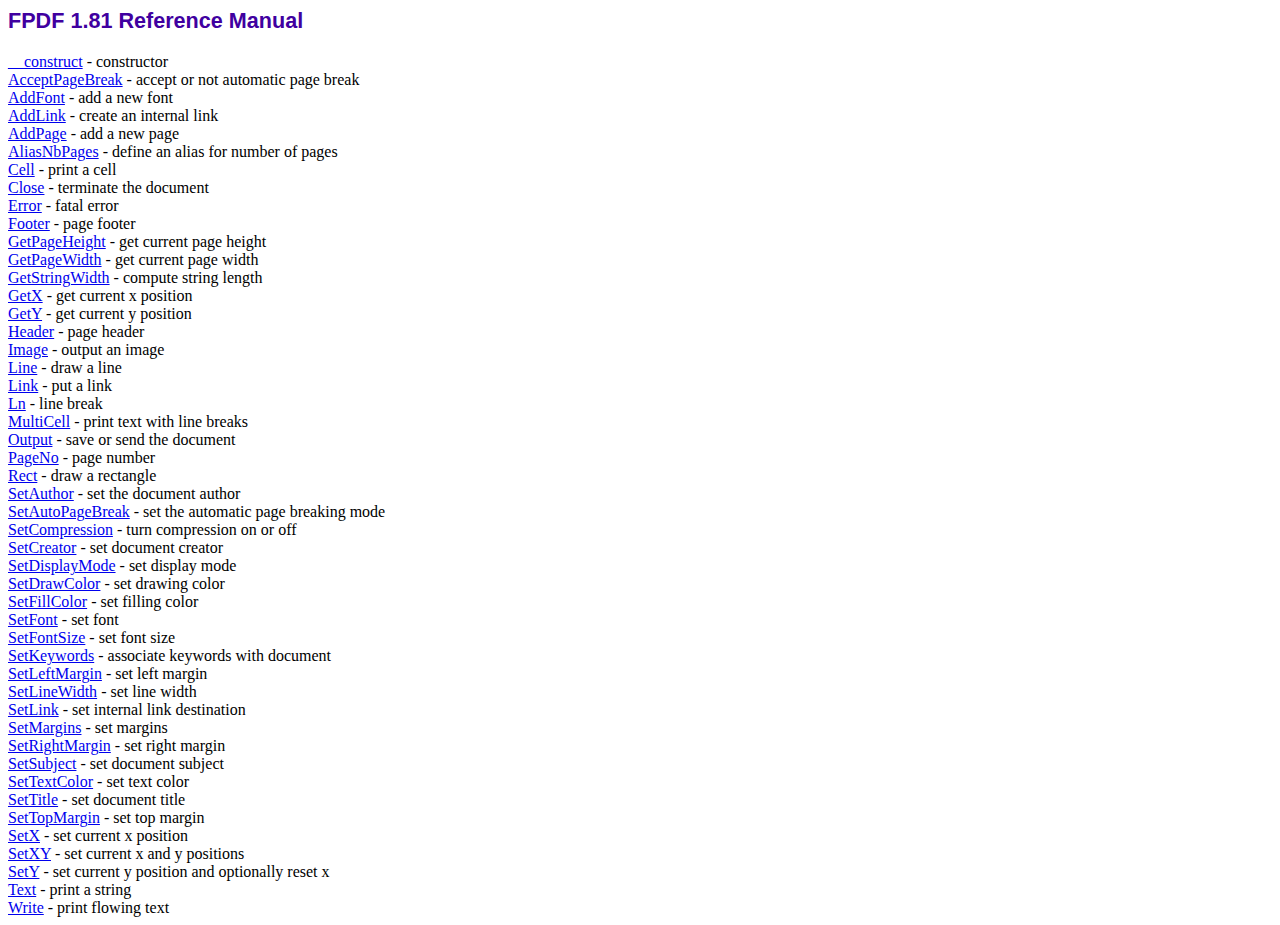
<file: doc/index.htm>
<!DOCTYPE html PUBLIC "-//W3C//DTD HTML 4.01 Transitional//EN">
<html>
<head>
<meta http-equiv="Content-Type" content="text/html; charset=ISO-8859-1">
<title>FPDF 1.81 Reference Manual</title>
<link type="text/css" rel="stylesheet" href="../fpdf.css">
</head>
<body>
<h1>FPDF 1.81 Reference Manual</h1>
<a href="__construct.htm">__construct</a> - constructor<br>
<a href="acceptpagebreak.htm">AcceptPageBreak</a> - accept or not automatic page break<br>
<a href="addfont.htm">AddFont</a> - add a new font<br>
<a href="addlink.htm">AddLink</a> - create an internal link<br>
<a href="addpage.htm">AddPage</a> - add a new page<br>
<a href="aliasnbpages.htm">AliasNbPages</a> - define an alias for number of pages<br>
<a href="cell.htm">Cell</a> - print a cell<br>
<a href="close.htm">Close</a> - terminate the document<br>
<a href="error.htm">Error</a> - fatal error<br>
<a href="footer.htm">Footer</a> - page footer<br>
<a href="getpageheight.htm">GetPageHeight</a> - get current page height<br>
<a href="getpagewidth.htm">GetPageWidth</a> - get current page width<br>
<a href="getstringwidth.htm">GetStringWidth</a> - compute string length<br>
<a href="getx.htm">GetX</a> - get current x position<br>
<a href="gety.htm">GetY</a> - get current y position<br>
<a href="header.htm">Header</a> - page header<br>
<a href="image.htm">Image</a> - output an image<br>
<a href="line.htm">Line</a> - draw a line<br>
<a href="link.htm">Link</a> - put a link<br>
<a href="ln.htm">Ln</a> - line break<br>
<a href="multicell.htm">MultiCell</a> - print text with line breaks<br>
<a href="output.htm">Output</a> - save or send the document<br>
<a href="pageno.htm">PageNo</a> - page number<br>
<a href="rect.htm">Rect</a> - draw a rectangle<br>
<a href="setauthor.htm">SetAuthor</a> - set the document author<br>
<a href="setautopagebreak.htm">SetAutoPageBreak</a> - set the automatic page breaking mode<br>
<a href="setcompression.htm">SetCompression</a> - turn compression on or off<br>
<a href="setcreator.htm">SetCreator</a> - set document creator<br>
<a href="setdisplaymode.htm">SetDisplayMode</a> - set display mode<br>
<a href="setdrawcolor.htm">SetDrawColor</a> - set drawing color<br>
<a href="setfillcolor.htm">SetFillColor</a> - set filling color<br>
<a href="setfont.htm">SetFont</a> - set font<br>
<a href="setfontsize.htm">SetFontSize</a> - set font size<br>
<a href="setkeywords.htm">SetKeywords</a> - associate keywords with document<br>
<a href="setleftmargin.htm">SetLeftMargin</a> - set left margin<br>
<a href="setlinewidth.htm">SetLineWidth</a> - set line width<br>
<a href="setlink.htm">SetLink</a> - set internal link destination<br>
<a href="setmargins.htm">SetMargins</a> - set margins<br>
<a href="setrightmargin.htm">SetRightMargin</a> - set right margin<br>
<a href="setsubject.htm">SetSubject</a> - set document subject<br>
<a href="settextcolor.htm">SetTextColor</a> - set text color<br>
<a href="settitle.htm">SetTitle</a> - set document title<br>
<a href="settopmargin.htm">SetTopMargin</a> - set top margin<br>
<a href="setx.htm">SetX</a> - set current x position<br>
<a href="setxy.htm">SetXY</a> - set current x and y positions<br>
<a href="sety.htm">SetY</a> - set current y position and optionally reset x<br>
<a href="text.htm">Text</a> - print a string<br>
<a href="write.htm">Write</a> - print flowing text<br>
</body>
</html>
</file>
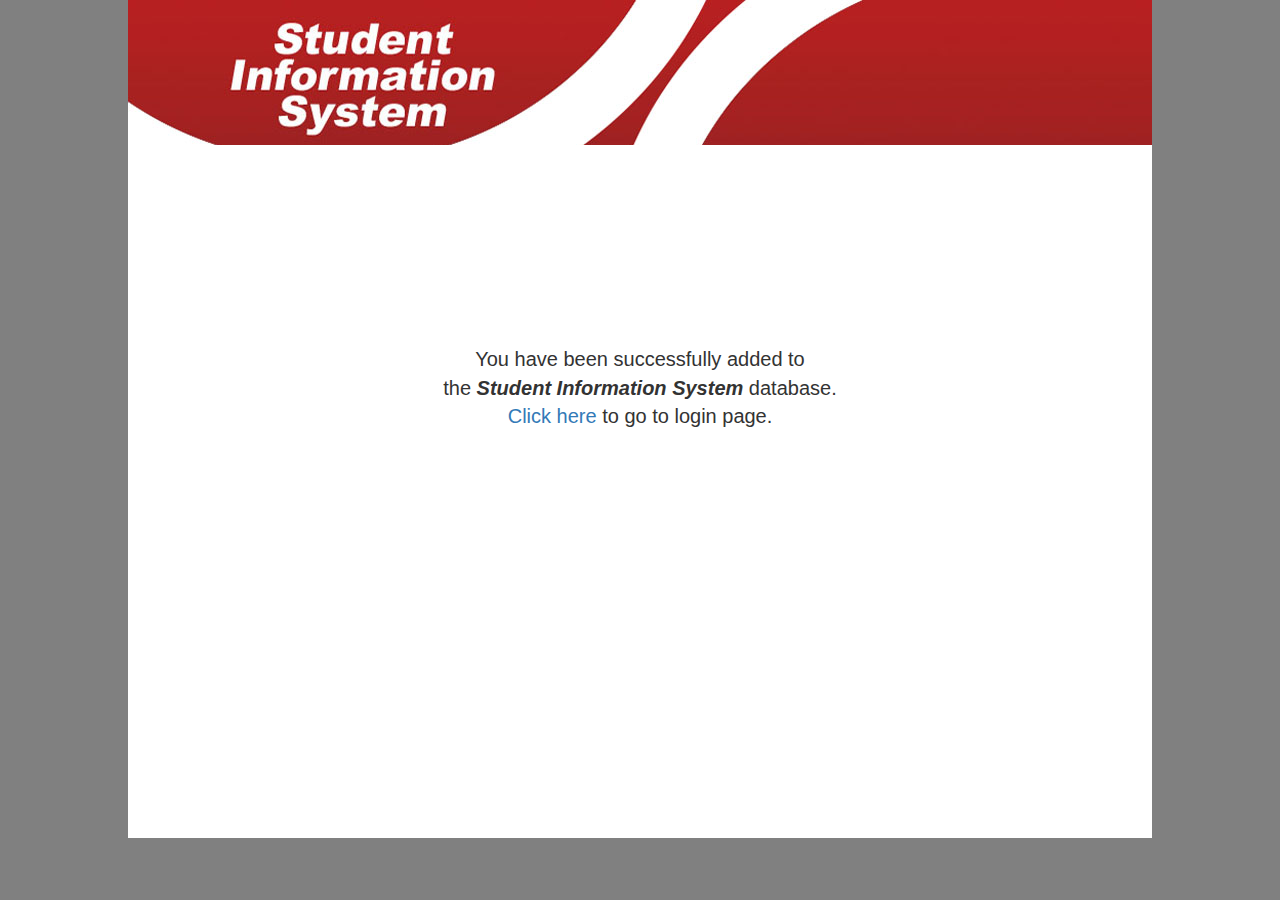
<file: admit_success.html>
<html>
	<head>
		<title>Student Information System</title>
		<link rel="Stylesheet" href="bootstrap/css/bootstrap.css">
		<link rel="Stylesheet" href="css/style.css">
	</head>
	<body>
		<div class="body_wrapper">
			<div class="header">
			</div>
			<div class="content">	
			<center><p style="font-size:20px;margin-top:200px">
				You have been successfully added to<br> the <b><i>Student Information System</b></i> database. <br><a href="index.html">Click here</a> to go to login page.
			</p></center>
			</div>
		</div>
	</body>
</html>
</file>
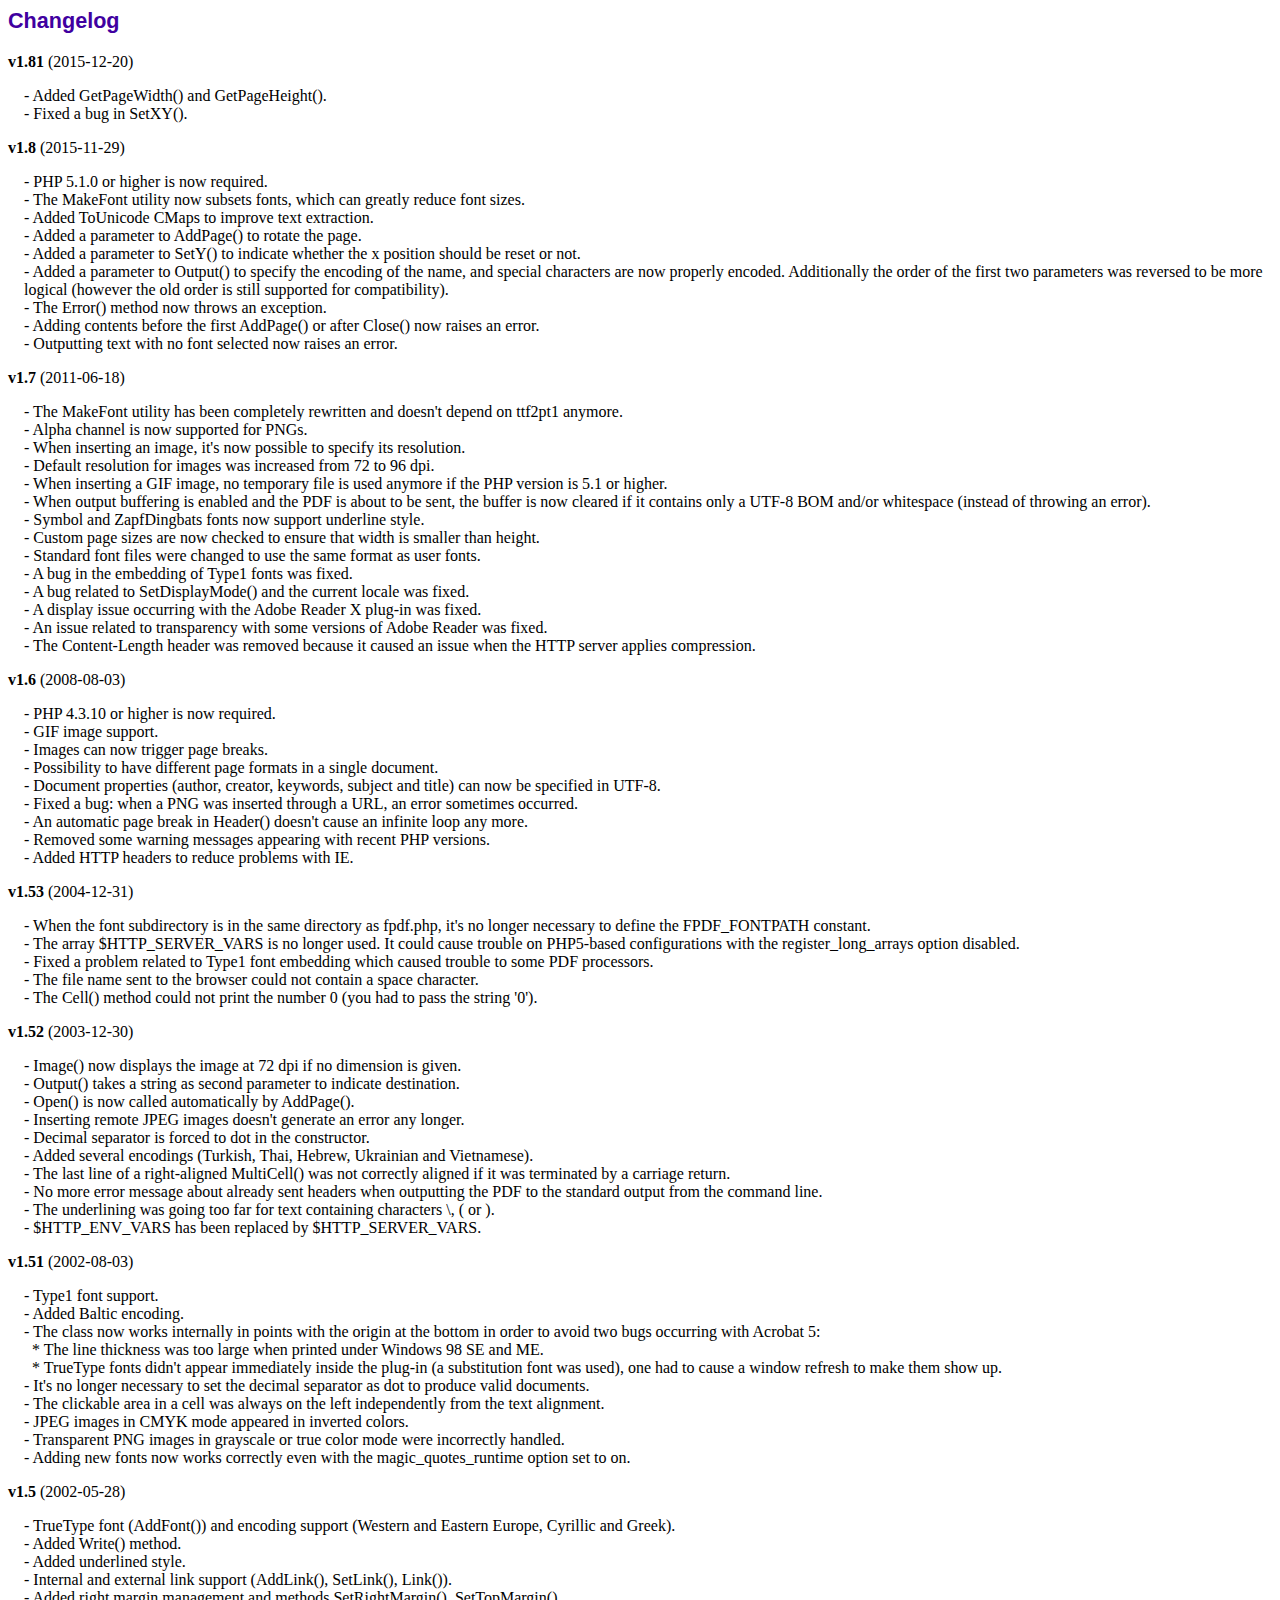
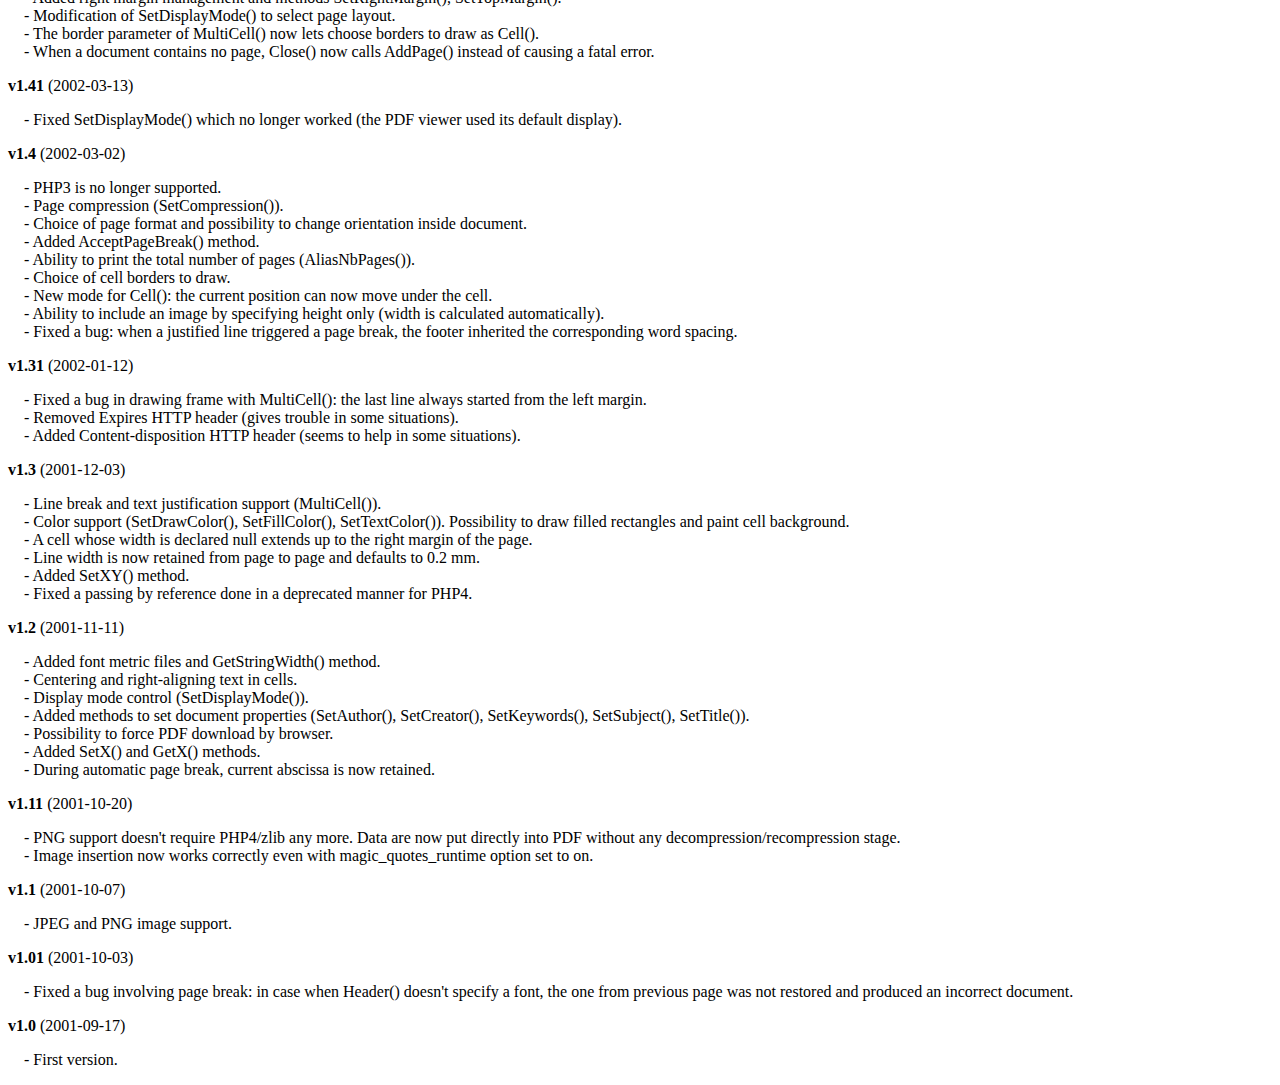
<file: changelog.htm>
<!DOCTYPE html PUBLIC "-//W3C//DTD HTML 4.01 Transitional//EN">
<html>
<head>
<meta http-equiv="Content-Type" content="text/html; charset=ISO-8859-1">
<title>Changelog</title>
<link type="text/css" rel="stylesheet" href="fpdf.css">
<style type="text/css">
dd {margin:1em 0 1em 1em}
</style>
</head>
<body>
<h1>Changelog</h1>
<dl>
<dt><strong>v1.81</strong> (2015-12-20)</dt>
<dd>
- Added GetPageWidth() and GetPageHeight().<br>
- Fixed a bug in SetXY().<br>
</dd>
<dt><strong>v1.8</strong> (2015-11-29)</dt>
<dd>
- PHP 5.1.0 or higher is now required.<br>
- The MakeFont utility now subsets fonts, which can greatly reduce font sizes.<br>
- Added ToUnicode CMaps to improve text extraction.<br>
- Added a parameter to AddPage() to rotate the page.<br>
- Added a parameter to SetY() to indicate whether the x position should be reset or not.<br>
- Added a parameter to Output() to specify the encoding of the name, and special characters are now properly encoded. Additionally the order of the first two parameters was reversed to be more logical (however the old order is still supported for compatibility).<br>
- The Error() method now throws an exception.<br>
- Adding contents before the first AddPage() or after Close() now raises an error.<br>
- Outputting text with no font selected now raises an error.<br>
</dd>
<dt><strong>v1.7</strong> (2011-06-18)</dt>
<dd>
- The MakeFont utility has been completely rewritten and doesn't depend on ttf2pt1 anymore.<br>
- Alpha channel is now supported for PNGs.<br>
- When inserting an image, it's now possible to specify its resolution.<br>
- Default resolution for images was increased from 72 to 96 dpi.<br>
- When inserting a GIF image, no temporary file is used anymore if the PHP version is 5.1 or higher.<br>
- When output buffering is enabled and the PDF is about to be sent, the buffer is now cleared if it contains only a UTF-8 BOM and/or whitespace (instead of throwing an error).<br>
- Symbol and ZapfDingbats fonts now support underline style.<br>
- Custom page sizes are now checked to ensure that width is smaller than height.<br>
- Standard font files were changed to use the same format as user fonts.<br>
- A bug in the embedding of Type1 fonts was fixed.<br>
- A bug related to SetDisplayMode() and the current locale was fixed.<br>
- A display issue occurring with the Adobe Reader X plug-in was fixed.<br>
- An issue related to transparency with some versions of Adobe Reader was fixed.<br>
- The Content-Length header was removed because it caused an issue when the HTTP server applies compression.<br>
</dd>
<dt><strong>v1.6</strong> (2008-08-03)</dt>
<dd>
- PHP 4.3.10 or higher is now required.<br>
- GIF image support.<br>
- Images can now trigger page breaks.<br>
- Possibility to have different page formats in a single document.<br>
- Document properties (author, creator, keywords, subject and title) can now be specified in UTF-8.<br>
- Fixed a bug: when a PNG was inserted through a URL, an error sometimes occurred.<br>
- An automatic page break in Header() doesn't cause an infinite loop any more.<br>
- Removed some warning messages appearing with recent PHP versions.<br>
- Added HTTP headers to reduce problems with IE.<br>
</dd>
<dt><strong>v1.53</strong> (2004-12-31)</dt>
<dd>
- When the font subdirectory is in the same directory as fpdf.php, it's no longer necessary to define the FPDF_FONTPATH constant.<br>
- The array $HTTP_SERVER_VARS is no longer used. It could cause trouble on PHP5-based configurations with the register_long_arrays option disabled.<br>
- Fixed a problem related to Type1 font embedding which caused trouble to some PDF processors.<br>
- The file name sent to the browser could not contain a space character.<br>
- The Cell() method could not print the number 0 (you had to pass the string '0').<br>
</dd>
<dt><strong>v1.52</strong> (2003-12-30)</dt>
<dd>
- Image() now displays the image at 72 dpi if no dimension is given.<br>
- Output() takes a string as second parameter to indicate destination.<br>
- Open() is now called automatically by AddPage().<br>
- Inserting remote JPEG images doesn't generate an error any longer.<br>
- Decimal separator is forced to dot in the constructor.<br>
- Added several encodings (Turkish, Thai, Hebrew, Ukrainian and Vietnamese).<br>
- The last line of a right-aligned MultiCell() was not correctly aligned if it was terminated by a carriage return.<br>
- No more error message about already sent headers when outputting the PDF to the standard output from the command line.<br>
- The underlining was going too far for text containing characters \, ( or ).<br>
- $HTTP_ENV_VARS has been replaced by $HTTP_SERVER_VARS.<br>
</dd>
<dt><strong>v1.51</strong> (2002-08-03)</dt>
<dd>
- Type1 font support.<br>
- Added Baltic encoding.<br>
- The class now works internally in points with the origin at the bottom in order to avoid two bugs occurring with Acrobat 5:<br>&nbsp;&nbsp;* The line thickness was too large when printed under Windows 98 SE and ME.<br>&nbsp;&nbsp;* TrueType fonts didn't appear immediately inside the plug-in (a substitution font was used), one had to cause a window refresh to make them show up.<br>
- It's no longer necessary to set the decimal separator as dot to produce valid documents.<br>
- The clickable area in a cell was always on the left independently from the text alignment.<br>
- JPEG images in CMYK mode appeared in inverted colors.<br>
- Transparent PNG images in grayscale or true color mode were incorrectly handled.<br>
- Adding new fonts now works correctly even with the magic_quotes_runtime option set to on.<br>
</dd>
<dt><strong>v1.5</strong> (2002-05-28)</dt>
<dd>
- TrueType font (AddFont()) and encoding support (Western and Eastern Europe, Cyrillic and Greek).<br>
- Added Write() method.<br>
- Added underlined style.<br>
- Internal and external link support (AddLink(), SetLink(), Link()).<br>
- Added right margin management and methods SetRightMargin(), SetTopMargin().<br>
- Modification of SetDisplayMode() to select page layout.<br>
- The border parameter of MultiCell() now lets choose borders to draw as Cell().<br>
- When a document contains no page, Close() now calls AddPage() instead of causing a fatal error.<br>
</dd>
<dt><strong>v1.41</strong> (2002-03-13)</dt>
<dd>
- Fixed SetDisplayMode() which no longer worked (the PDF viewer used its default display).<br>
</dd>
<dt><strong>v1.4</strong> (2002-03-02)</dt>
<dd>
- PHP3 is no longer supported.<br>
- Page compression (SetCompression()).<br>
- Choice of page format and possibility to change orientation inside document.<br>
- Added AcceptPageBreak() method.<br>
- Ability to print the total number of pages (AliasNbPages()).<br>
- Choice of cell borders to draw.<br>
- New mode for Cell(): the current position can now move under the cell.<br>
- Ability to include an image by specifying height only (width is calculated automatically).<br>
- Fixed a bug: when a justified line triggered a page break, the footer inherited the corresponding word spacing.<br>
</dd>
<dt><strong>v1.31</strong> (2002-01-12)</dt>
<dd>
- Fixed a bug in drawing frame with MultiCell(): the last line always started from the left margin.<br>
- Removed Expires HTTP header (gives trouble in some situations).<br>
- Added Content-disposition HTTP header (seems to help in some situations).<br>
</dd>
<dt><strong>v1.3</strong> (2001-12-03)</dt>
<dd>
- Line break and text justification support (MultiCell()).<br>
- Color support (SetDrawColor(), SetFillColor(), SetTextColor()). Possibility to draw filled rectangles and paint cell background.<br>
- A cell whose width is declared null extends up to the right margin of the page.<br>
- Line width is now retained from page to page and defaults to 0.2 mm.<br>
- Added SetXY() method.<br>
- Fixed a passing by reference done in a deprecated manner for PHP4.<br>
</dd>
<dt><strong>v1.2</strong> (2001-11-11)</dt>
<dd>
- Added font metric files and GetStringWidth() method.<br>
- Centering and right-aligning text in cells.<br>
- Display mode control (SetDisplayMode()).<br>
- Added methods to set document properties (SetAuthor(), SetCreator(), SetKeywords(), SetSubject(), SetTitle()).<br>
- Possibility to force PDF download by browser.<br>
- Added SetX() and GetX() methods.<br>
- During automatic page break, current abscissa is now retained.<br>
</dd>
<dt><strong>v1.11</strong> (2001-10-20)</dt>
<dd>
- PNG support doesn't require PHP4/zlib any more. Data are now put directly into PDF without any decompression/recompression stage.<br>
- Image insertion now works correctly even with magic_quotes_runtime option set to on.<br>
</dd>
<dt><strong>v1.1</strong> (2001-10-07)</dt>
<dd>
- JPEG and PNG image support.<br>
</dd>
<dt><strong>v1.01</strong> (2001-10-03)</dt>
<dd>
- Fixed a bug involving page break: in case when Header() doesn't specify a font, the one from previous page was not restored and produced an incorrect document.<br>
</dd>
<dt><strong>v1.0</strong> (2001-09-17)</dt>
<dd>
- First version.<br>
</dd>
</dl>
</body>
</html>
</file>
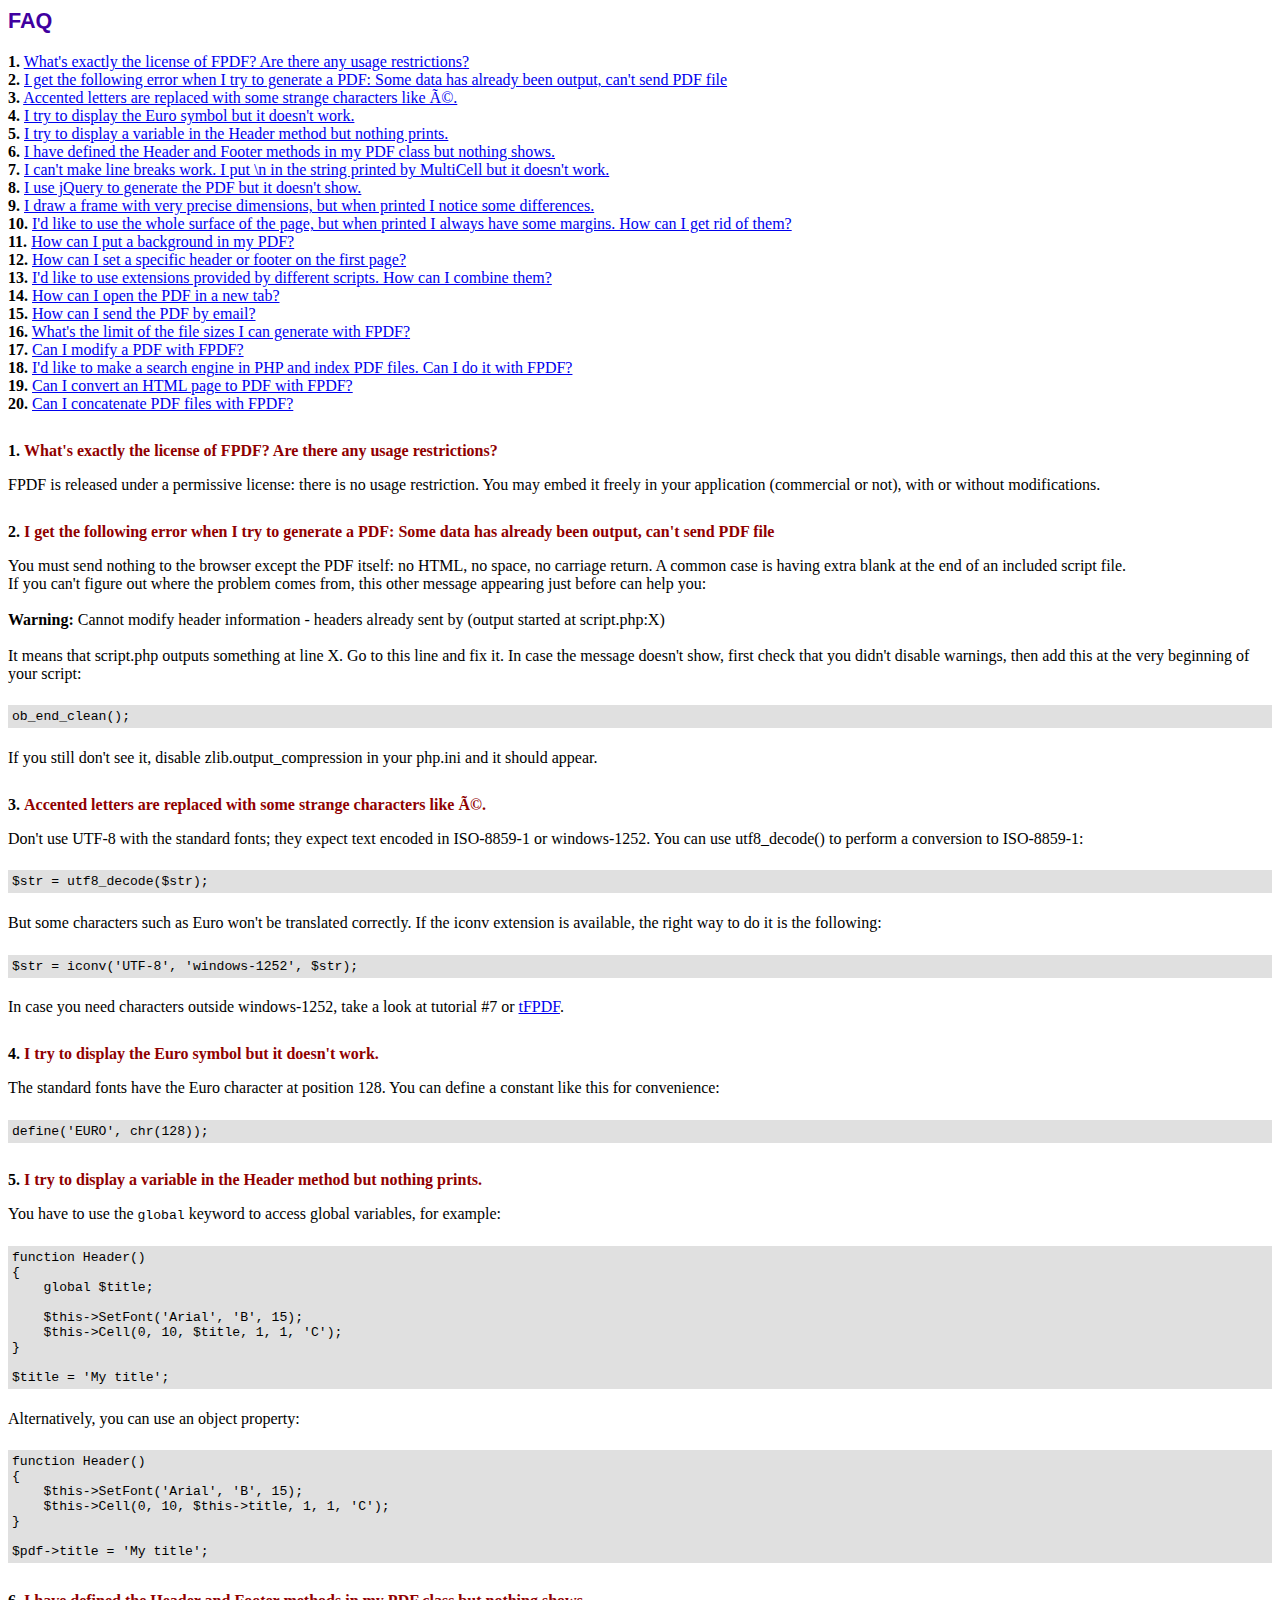
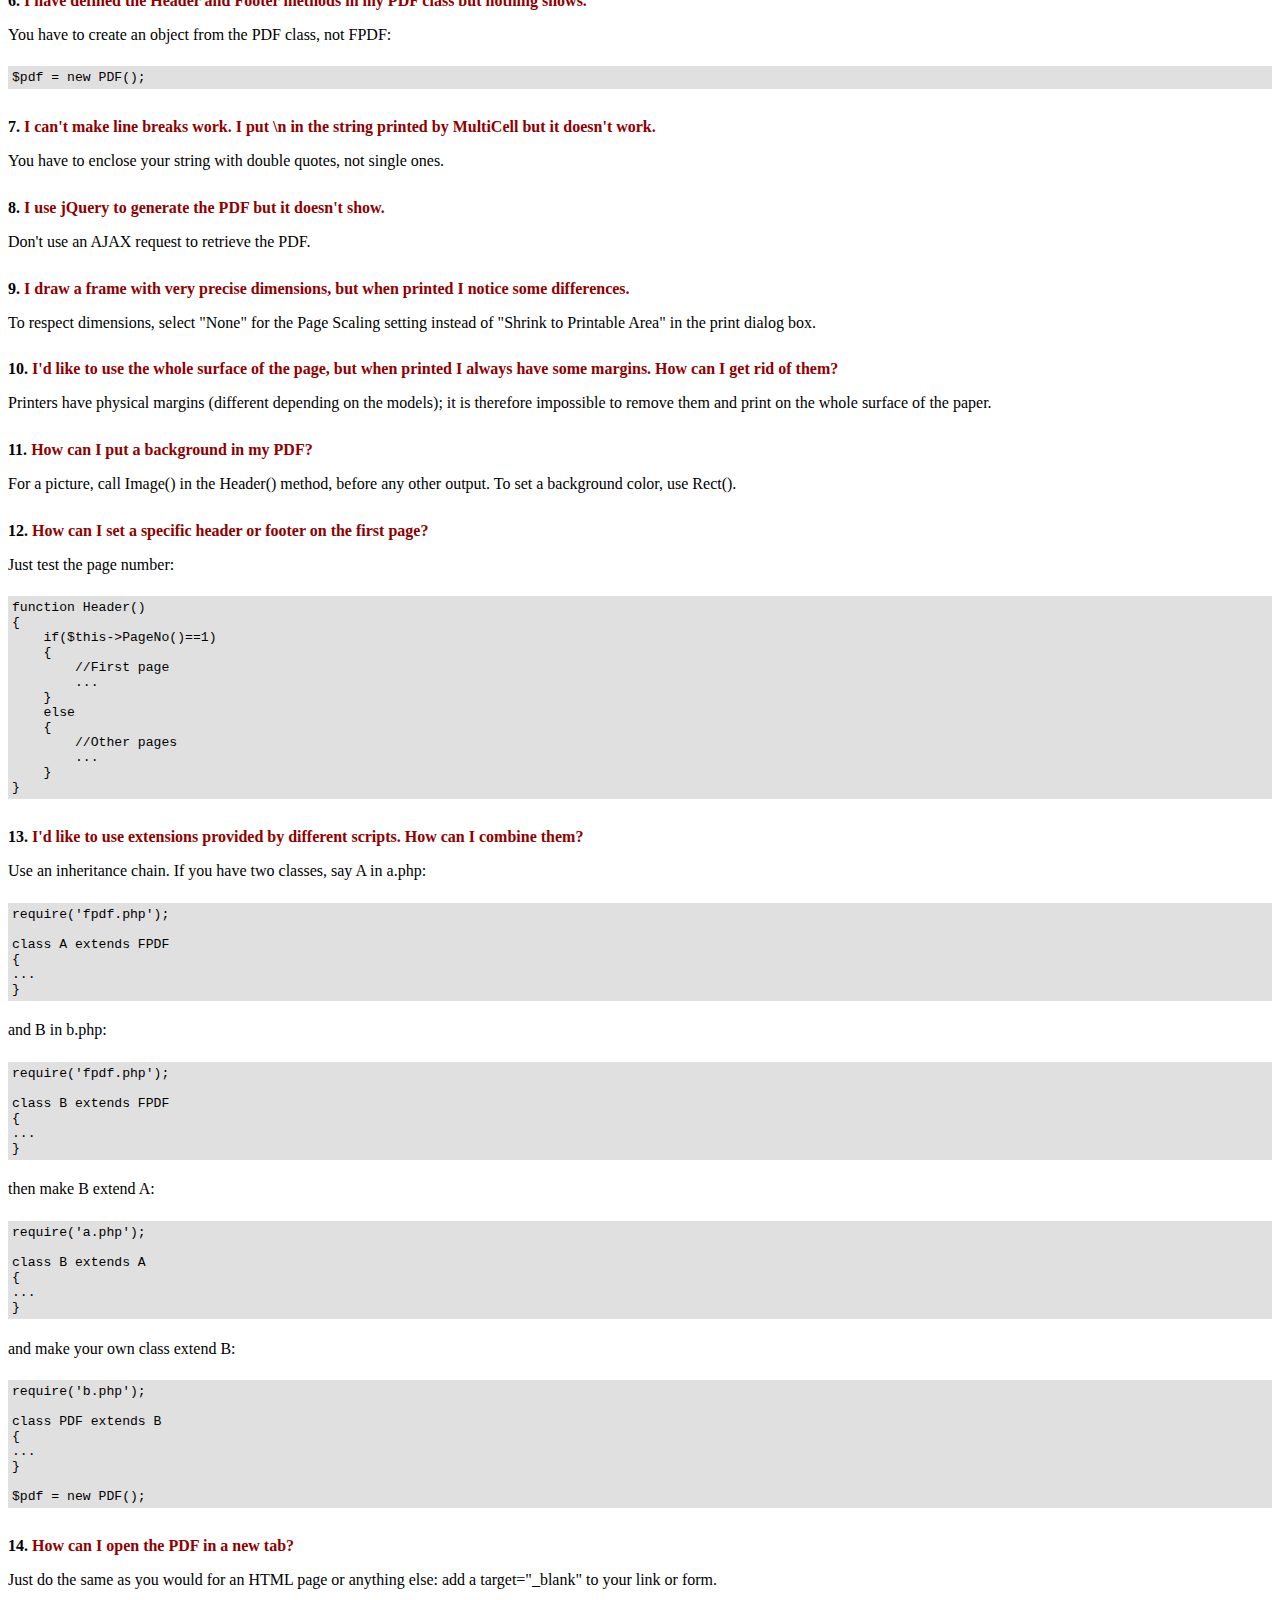
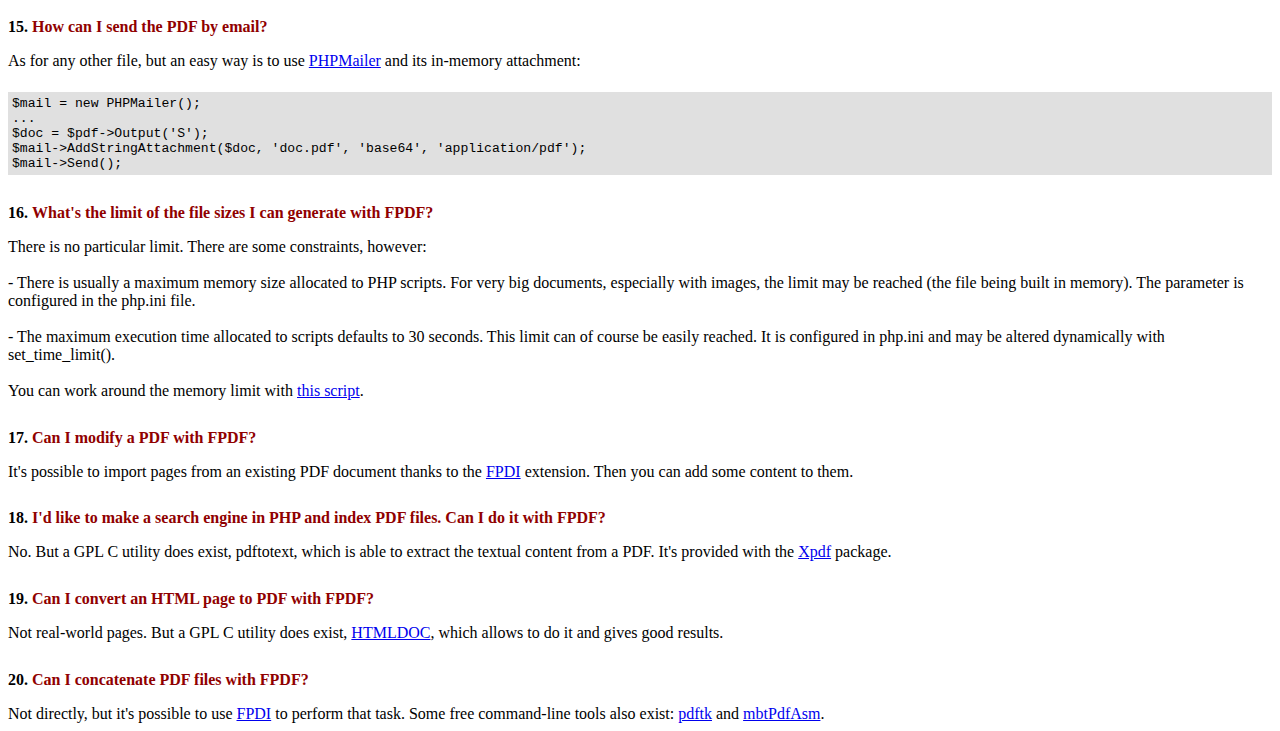
<file: FAQ.htm>
<!DOCTYPE html PUBLIC "-//W3C//DTD HTML 4.01 Transitional//EN">
<html>
<head>
<meta http-equiv="Content-Type" content="text/html; charset=ISO-8859-1">
<title>FAQ</title>
<link type="text/css" rel="stylesheet" href="fpdf.css">
<style type="text/css">
ul {list-style-type:none; margin:0; padding:0}
ul#answers li {margin-top:1.8em}
.question {font-weight:bold; color:#900000}
</style>
</head>
<body>
<h1>FAQ</h1>
<ul>
<li><b>1.</b> <a href='#q1'>What's exactly the license of FPDF? Are there any usage restrictions?</a></li>
<li><b>2.</b> <a href='#q2'>I get the following error when I try to generate a PDF: Some data has already been output, can't send PDF file</a></li>
<li><b>3.</b> <a href='#q3'>Accented letters are replaced with some strange characters like é.</a></li>
<li><b>4.</b> <a href='#q4'>I try to display the Euro symbol but it doesn't work.</a></li>
<li><b>5.</b> <a href='#q5'>I try to display a variable in the Header method but nothing prints.</a></li>
<li><b>6.</b> <a href='#q6'>I have defined the Header and Footer methods in my PDF class but nothing shows.</a></li>
<li><b>7.</b> <a href='#q7'>I can't make line breaks work. I put \n in the string printed by MultiCell but it doesn't work.</a></li>
<li><b>8.</b> <a href='#q8'>I use jQuery to generate the PDF but it doesn't show.</a></li>
<li><b>9.</b> <a href='#q9'>I draw a frame with very precise dimensions, but when printed I notice some differences.</a></li>
<li><b>10.</b> <a href='#q10'>I'd like to use the whole surface of the page, but when printed I always have some margins. How can I get rid of them?</a></li>
<li><b>11.</b> <a href='#q11'>How can I put a background in my PDF?</a></li>
<li><b>12.</b> <a href='#q12'>How can I set a specific header or footer on the first page?</a></li>
<li><b>13.</b> <a href='#q13'>I'd like to use extensions provided by different scripts. How can I combine them?</a></li>
<li><b>14.</b> <a href='#q14'>How can I open the PDF in a new tab?</a></li>
<li><b>15.</b> <a href='#q15'>How can I send the PDF by email?</a></li>
<li><b>16.</b> <a href='#q16'>What's the limit of the file sizes I can generate with FPDF?</a></li>
<li><b>17.</b> <a href='#q17'>Can I modify a PDF with FPDF?</a></li>
<li><b>18.</b> <a href='#q18'>I'd like to make a search engine in PHP and index PDF files. Can I do it with FPDF?</a></li>
<li><b>19.</b> <a href='#q19'>Can I convert an HTML page to PDF with FPDF?</a></li>
<li><b>20.</b> <a href='#q20'>Can I concatenate PDF files with FPDF?</a></li>
</ul>

<ul id='answers'>
<li id='q1'>
<p><b>1.</b> <span class='question'>What's exactly the license of FPDF? Are there any usage restrictions?</span></p>
FPDF is released under a permissive license: there is no usage restriction. You may embed it
freely in your application (commercial or not), with or without modifications.
</li>

<li id='q2'>
<p><b>2.</b> <span class='question'>I get the following error when I try to generate a PDF: Some data has already been output, can't send PDF file</span></p>
You must send nothing to the browser except the PDF itself: no HTML, no space, no carriage return. A common
case is having extra blank at the end of an included script file.<br>
If you can't figure out where the problem comes from, this other message appearing just before can help you:<br>
<br>
<b>Warning:</b> Cannot modify header information - headers already sent by (output started at script.php:X)<br>
<br>
It means that script.php outputs something at line X. Go to this line and fix it.
In case the message doesn't show, first check that you didn't disable warnings, then add this at the very
beginning of your script:
<div class="doc-source">
<pre><code>ob_end_clean();</code></pre>
</div>
If you still don't see it, disable zlib.output_compression in your php.ini and it should appear.
</li>

<li id='q3'>
<p><b>3.</b> <span class='question'>Accented letters are replaced with some strange characters like é.</span></p>
Don't use UTF-8 with the standard fonts; they expect text encoded in ISO-8859-1 or windows-1252.
You can use utf8_decode() to perform a conversion to ISO-8859-1:
<div class="doc-source">
<pre><code>$str = utf8_decode($str);</code></pre>
</div>
But some characters such as Euro won't be translated correctly. If the iconv extension is available, the
right way to do it is the following:
<div class="doc-source">
<pre><code>$str = iconv('UTF-8', 'windows-1252', $str);</code></pre>
</div>
In case you need characters outside windows-1252, take a look at tutorial #7 or
<a href="http://www.fpdf.org/?go=script&amp;id=92" target="_blank">tFPDF</a>.
</li>

<li id='q4'>
<p><b>4.</b> <span class='question'>I try to display the Euro symbol but it doesn't work.</span></p>
The standard fonts have the Euro character at position 128. You can define a constant like this
for convenience:
<div class="doc-source">
<pre><code>define('EURO', chr(128));</code></pre>
</div>
</li>

<li id='q5'>
<p><b>5.</b> <span class='question'>I try to display a variable in the Header method but nothing prints.</span></p>
You have to use the <code>global</code> keyword to access global variables, for example:
<div class="doc-source">
<pre><code>function Header()
{
    global $title;

    $this-&gt;SetFont('Arial', 'B', 15);
    $this-&gt;Cell(0, 10, $title, 1, 1, 'C');
}

$title = 'My title';</code></pre>
</div>
Alternatively, you can use an object property:
<div class="doc-source">
<pre><code>function Header()
{
    $this-&gt;SetFont('Arial', 'B', 15);
    $this-&gt;Cell(0, 10, $this-&gt;title, 1, 1, 'C');
}

$pdf-&gt;title = 'My title';</code></pre>
</div>
</li>

<li id='q6'>
<p><b>6.</b> <span class='question'>I have defined the Header and Footer methods in my PDF class but nothing shows.</span></p>
You have to create an object from the PDF class, not FPDF:
<div class="doc-source">
<pre><code>$pdf = new PDF();</code></pre>
</div>
</li>

<li id='q7'>
<p><b>7.</b> <span class='question'>I can't make line breaks work. I put \n in the string printed by MultiCell but it doesn't work.</span></p>
You have to enclose your string with double quotes, not single ones.
</li>

<li id='q8'>
<p><b>8.</b> <span class='question'>I use jQuery to generate the PDF but it doesn't show.</span></p>
Don't use an AJAX request to retrieve the PDF.
</li>

<li id='q9'>
<p><b>9.</b> <span class='question'>I draw a frame with very precise dimensions, but when printed I notice some differences.</span></p>
To respect dimensions, select "None" for the Page Scaling setting instead of "Shrink to Printable Area" in the print dialog box.
</li>

<li id='q10'>
<p><b>10.</b> <span class='question'>I'd like to use the whole surface of the page, but when printed I always have some margins. How can I get rid of them?</span></p>
Printers have physical margins (different depending on the models); it is therefore impossible to remove
them and print on the whole surface of the paper.
</li>

<li id='q11'>
<p><b>11.</b> <span class='question'>How can I put a background in my PDF?</span></p>
For a picture, call Image() in the Header() method, before any other output. To set a background color, use Rect().
</li>

<li id='q12'>
<p><b>12.</b> <span class='question'>How can I set a specific header or footer on the first page?</span></p>
Just test the page number:
<div class="doc-source">
<pre><code>function Header()
{
    if($this-&gt;PageNo()==1)
    {
        //First page
        ...
    }
    else
    {
        //Other pages
        ...
    }
}</code></pre>
</div>
</li>

<li id='q13'>
<p><b>13.</b> <span class='question'>I'd like to use extensions provided by different scripts. How can I combine them?</span></p>
Use an inheritance chain. If you have two classes, say A in a.php:
<div class="doc-source">
<pre><code>require('fpdf.php');

class A extends FPDF
{
...
}</code></pre>
</div>
and B in b.php:
<div class="doc-source">
<pre><code>require('fpdf.php');

class B extends FPDF
{
...
}</code></pre>
</div>
then make B extend A:
<div class="doc-source">
<pre><code>require('a.php');

class B extends A
{
...
}</code></pre>
</div>
and make your own class extend B:
<div class="doc-source">
<pre><code>require('b.php');

class PDF extends B
{
...
}

$pdf = new PDF();</code></pre>
</div>
</li>

<li id='q14'>
<p><b>14.</b> <span class='question'>How can I open the PDF in a new tab?</span></p>
Just do the same as you would for an HTML page or anything else: add a target="_blank" to your link or form.
</li>

<li id='q15'>
<p><b>15.</b> <span class='question'>How can I send the PDF by email?</span></p>
As for any other file, but an easy way is to use <a href="http://phpmailer.codeworxtech.com" target="_blank">PHPMailer</a> and
its in-memory attachment:
<div class="doc-source">
<pre><code>$mail = new PHPMailer();
...
$doc = $pdf-&gt;Output('S');
$mail-&gt;AddStringAttachment($doc, 'doc.pdf', 'base64', 'application/pdf');
$mail-&gt;Send();</code></pre>
</div>
</li>

<li id='q16'>
<p><b>16.</b> <span class='question'>What's the limit of the file sizes I can generate with FPDF?</span></p>
There is no particular limit. There are some constraints, however:
<br>
<br>
- There is usually a maximum memory size allocated to PHP scripts. For very big documents,
especially with images, the limit may be reached (the file being built in memory). The
parameter is configured in the php.ini file.
<br>
<br>
- The maximum execution time allocated to scripts defaults to 30 seconds. This limit can of course
be easily reached. It is configured in php.ini and may be altered dynamically with set_time_limit().
<br>
<br>
You can work around the memory limit with <a href="http://www.fpdf.org/?go=script&amp;id=76" target="_blank">this script</a>.
</li>

<li id='q17'>
<p><b>17.</b> <span class='question'>Can I modify a PDF with FPDF?</span></p>
It's possible to import pages from an existing PDF document thanks to the
<a href="https://www.setasign.com/products/fpdi/about/" target="_blank">FPDI</a> extension.
Then you can add some content to them.
</li>

<li id='q18'>
<p><b>18.</b> <span class='question'>I'd like to make a search engine in PHP and index PDF files. Can I do it with FPDF?</span></p>
No. But a GPL C utility does exist, pdftotext, which is able to extract the textual content from a PDF.
It's provided with the <a href="http://www.foolabs.com/xpdf/" target="_blank">Xpdf</a> package.
</li>

<li id='q19'>
<p><b>19.</b> <span class='question'>Can I convert an HTML page to PDF with FPDF?</span></p>
Not real-world pages. But a GPL C utility does exist, <a href="https://www.msweet.org/projects.php?Z1" target="_blank">HTMLDOC</a>,
which allows to do it and gives good results.
</li>

<li id='q20'>
<p><b>20.</b> <span class='question'>Can I concatenate PDF files with FPDF?</span></p>
Not directly, but it's possible to use <a href="https://www.setasign.com/products/fpdi/demos/concatenate-fake/" target="_blank">FPDI</a>
to perform that task. Some free command-line tools also exist:
<a href="https://www.pdflabs.com/tools/pdftk-the-pdf-toolkit/" target="_blank">pdftk</a> and
<a href="http://thierry.schmit.free.fr/spip/spip.php?article15" target="_blank">mbtPdfAsm</a>.
</li>
</ul>
</body>
</html>
</file>
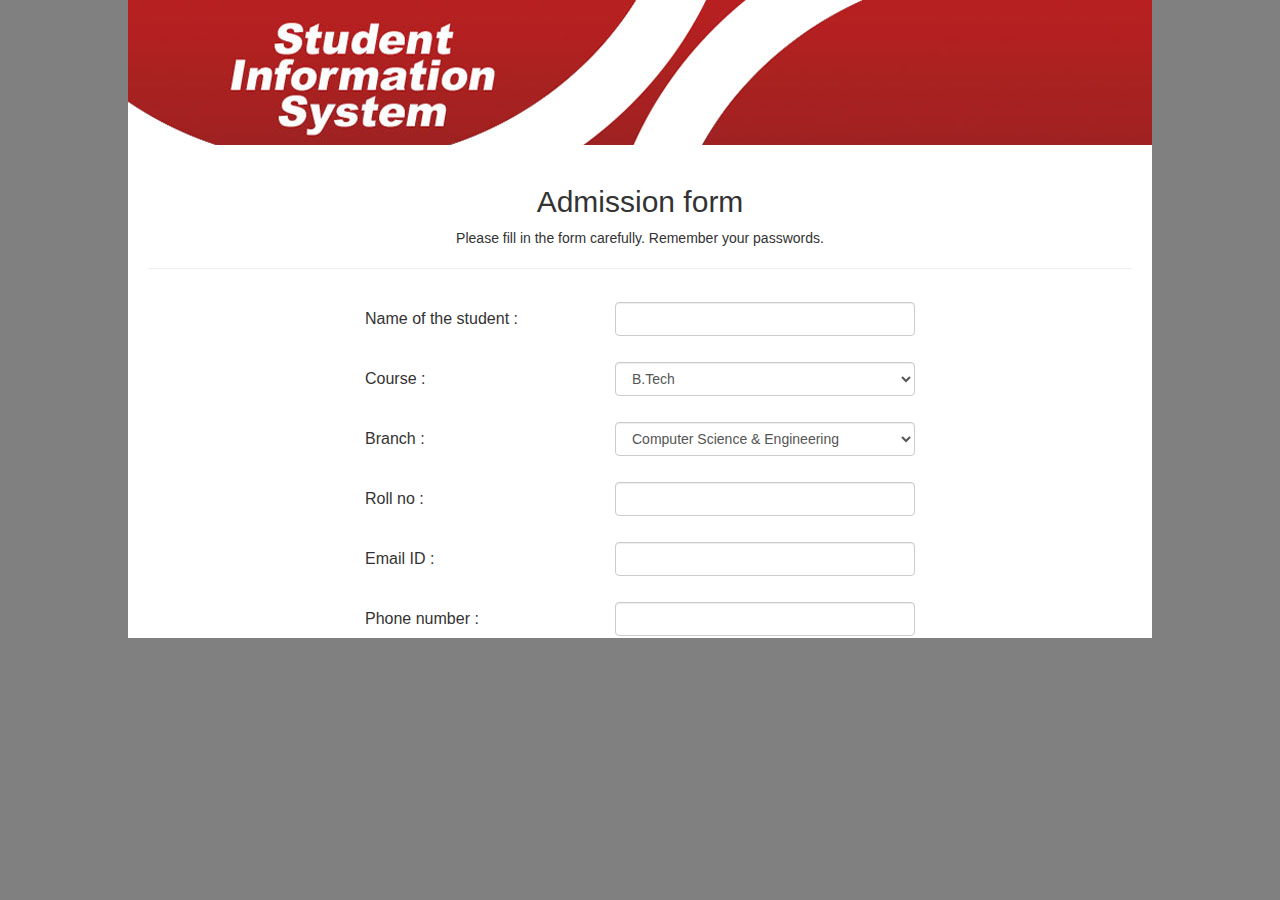
<file: register.html>
<html>
	<head>
		<title>Student Information System</title>
		<link rel="Stylesheet" href="bootstrap/css/bootstrap.css">
		<link rel="Stylesheet" href="css/style.css">
	</head>
	<body>
		<div class="body_wrapper">
			<div class="header">
			</div>
			<div class="content">
				
				<div class="form_wrapper">
					<center>
				<h2>Admission form</h2>
				<p>Please fill in the form carefully. Remember your passwords.</p><hr>
			</center>
				<form method="POST" action="admit.php">
				<table class="ad_form">
					<tr>
						<td>Name of  the student :</td>				
						<td><input type="text" name="name" class="form-control" required></td>
					</tr>
					<tr>
						<td>Course :</td>				
						<td>
							<select name="course" class="form-control" required>
								<option value="B.Tech">B.Tech</option>
								<option value="M.Tech">M.Tech</option>
							</select>
						</td>
					</tr>
					<tr>
						<td>Branch :</td>				
						<td>
							<select name="branch" class="form-control" required>
								<option value="CSE">Computer Science & Engineering</option>
							</select>
						</td>
					</tr>
					<tr>
						<td>Roll no :</td>				
						<td><input type="number" class="form-control" name="roll_no" required></td>
					</tr>
					<tr>
						<td>Email ID :</td>				
						<td><input type="email" class="form-control" name="email" required></td>
					</tr>
					<tr>
						<td>Phone number :</td>				
						<td><input type="phone" class="form-control" name="phone" required></td>
					</tr>
					<tr>
						<td>Register number(This will be your username) :</td>				
						<td><input type="number" class="form-control" name="reg_no" required></td>
					</tr>
					<tr>
						<td>Current Semester :</td>				
						<td>
							<select class="form-control" name="sem" required>
								<option value="S1S2">S1,S2</option>
								<option value="S3">S3</option>
								<option value="S4">S4</option>
								<option value="S5">S5</option>
								<option value="S6">S6</option>
								<option value="S7">S7</option>
								<option value="S8">S8</option>
							</select>
						</td>
					</tr>
					<tr>
						<td>Contact Address :</td>				
						<td><input type="text" class="form-control" name="address"required></td>
					</tr>
					<tr>
						<td>Password :</td>				
						<td><input type="password" class="form-control" name="pass1" id="pass1" required></td>
					</tr>
					<tr>
						<td>Confirm Password :</td>				
						<td><input type="password" class="form-control" name="pass2" id="pass2"required></td>
					</tr>
					
				</table><br>
				<center><input type="submit" value="Submit" class="btn" id="submit"></center>
					</form>
				</div>
				
			</div>
		</div>
	</body>
</html>
</file>
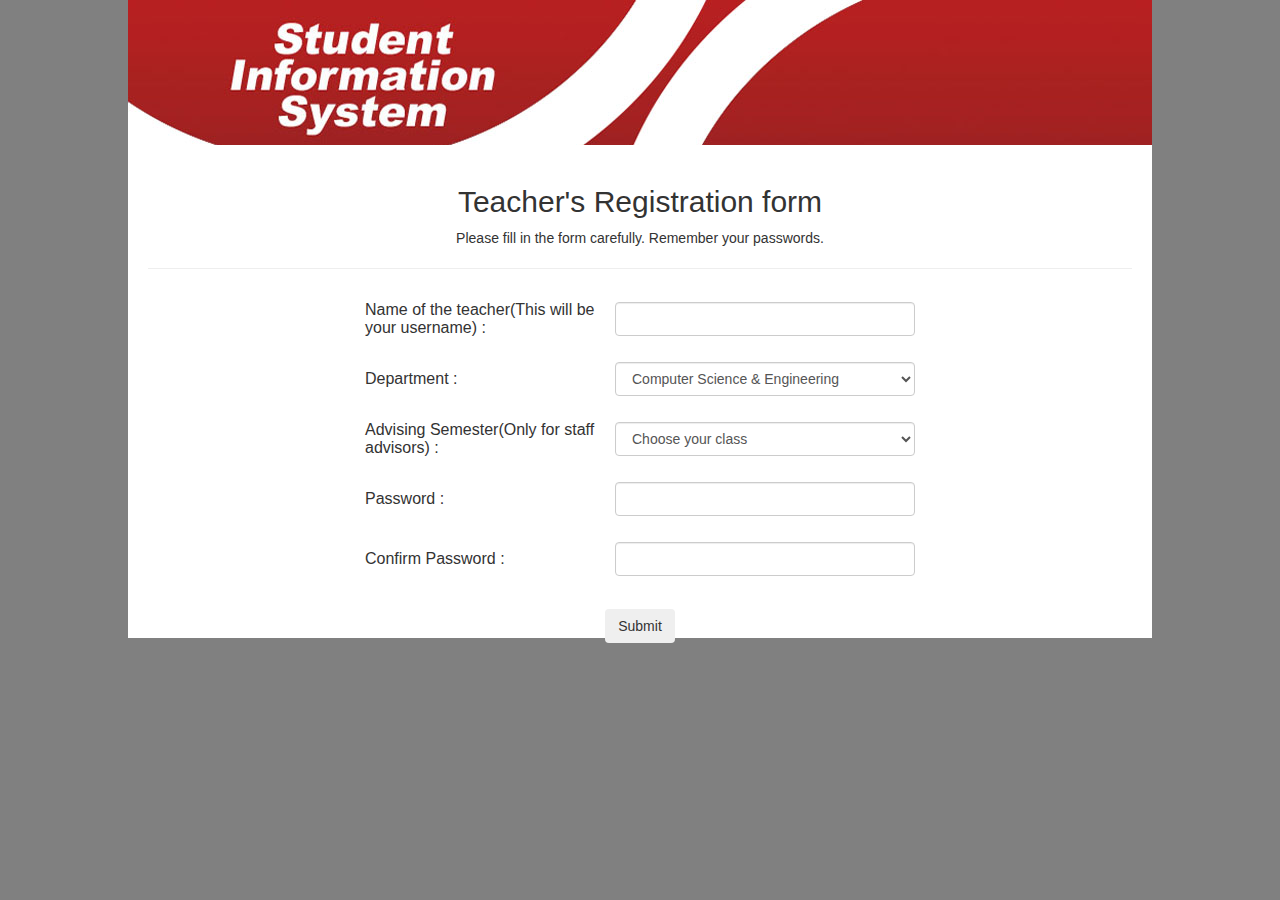
<file: teacher_register.html>
<html>
	<head>
		<title>Student Information System</title>
		<link rel="Stylesheet" href="bootstrap/css/bootstrap.css">
		<link rel="Stylesheet" href="css/style.css">
	</head>
	<body>
		<div class="body_wrapper">
			<div class="header">
			</div>
			<div class="content">
				
				<div class="form_wrapper">
					<center>
				<h2>Teacher's Registration form</h2>
				<p>Please fill in the form carefully. Remember your passwords.</p><hr>
			</center>
				<form method="POST" action="admit_teacher.php">
				<table class="ad_form">
					<tr>
						<td>Name of  the teacher(This will be your username) :</td>				
						<td><input type="text" name="name" class="form-control" required></td>
					</tr>
					<tr>
						<td>Department :</td>				
						<td>
							<select name="branch" class="form-control" required>
								<option value="CSE">Computer Science & Engineering</option>
							</select>
						</td>
					</tr>
					<tr>
						<td>Advising Semester(Only for staff advisors) :</td>				
						<td>
							<select class="form-control" name="sem">
								<option value="">Choose your class</option>
								<option value="S1S2">S1,S2</option>
								<option value="S3">S3</option>
								<option value="S4">S4</option>
								<option value="S5">S5</option>
								<option value="S6">S6</option>
								<option value="S7">S7</option>
								<option value="S8">S8</option>
							</select>
						</td>
					</tr>
					<tr>
						<td>Password :</td>				
						<td><input type="password" class="form-control" name="pass1" id="pass1" required></td>
					</tr>
					<tr>
						<td>Confirm Password :</td>				
						<td><input type="password" class="form-control" name="pass2" id="pass2"required></td>
					</tr>
					
				</table><br>
				<center><input type="submit" value="Submit" class="btn" id="submit"></center>
					</form>
				</div>
				
			</div>
		</div>
	</body>
</html>
</file>
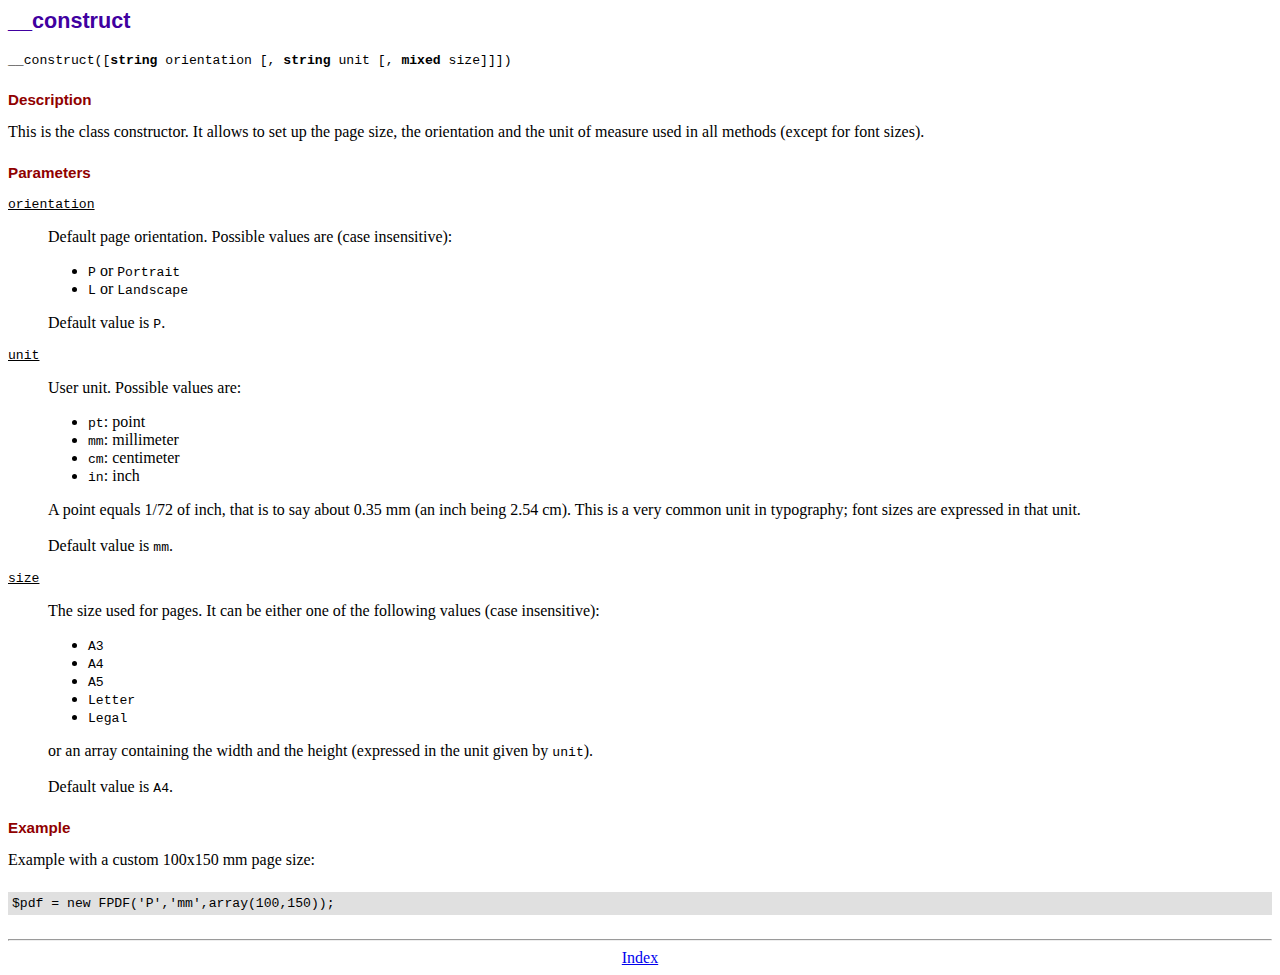
<file: doc/__construct.htm>
<!DOCTYPE html PUBLIC "-//W3C//DTD HTML 4.01 Transitional//EN">
<html>
<head>
<meta http-equiv="Content-Type" content="text/html; charset=ISO-8859-1">
<title>__construct</title>
<link type="text/css" rel="stylesheet" href="../fpdf.css">
</head>
<body>
<h1>__construct</h1>
<code>__construct([<b>string</b> orientation [, <b>string</b> unit [, <b>mixed</b> size]]])</code>
<h2>Description</h2>
This is the class constructor. It allows to set up the page size, the orientation and the
unit of measure used in all methods (except for font sizes).
<h2>Parameters</h2>
<dl class="param">
<dt><code>orientation</code></dt>
<dd>
Default page orientation. Possible values are (case insensitive):
<ul>
<li><code>P</code> or <code>Portrait</code></li>
<li><code>L</code> or <code>Landscape</code></li>
</ul>
Default value is <code>P</code>.
</dd>
<dt><code>unit</code></dt>
<dd>
User unit. Possible values are:
<ul>
<li><code>pt</code>: point</li>
<li><code>mm</code>: millimeter</li>
<li><code>cm</code>: centimeter</li>
<li><code>in</code>: inch</li>
</ul>
A point equals 1/72 of inch, that is to say about 0.35 mm (an inch being 2.54 cm). This
is a very common unit in typography; font sizes are expressed in that unit.
<br>
<br>
Default value is <code>mm</code>.
</dd>
<dt><code>size</code></dt>
<dd>
The size used for pages. It can be either one of the following values (case insensitive):
<ul>
<li><code>A3</code></li>
<li><code>A4</code></li>
<li><code>A5</code></li>
<li><code>Letter</code></li>
<li><code>Legal</code></li>
</ul>
or an array containing the width and the height (expressed in the unit given by <code>unit</code>).<br>
<br>
Default value is <code>A4</code>.
</dd>
</dl>
<h2>Example</h2>
Example with a custom 100x150 mm page size:
<div class="doc-source">
<pre><code>$pdf = new FPDF('P','mm',array(100,150));</code></pre>
</div>
<hr style="margin-top:1.5em">
<div style="text-align:center"><a href="index.htm">Index</a></div>
</body>
</html>
</file>
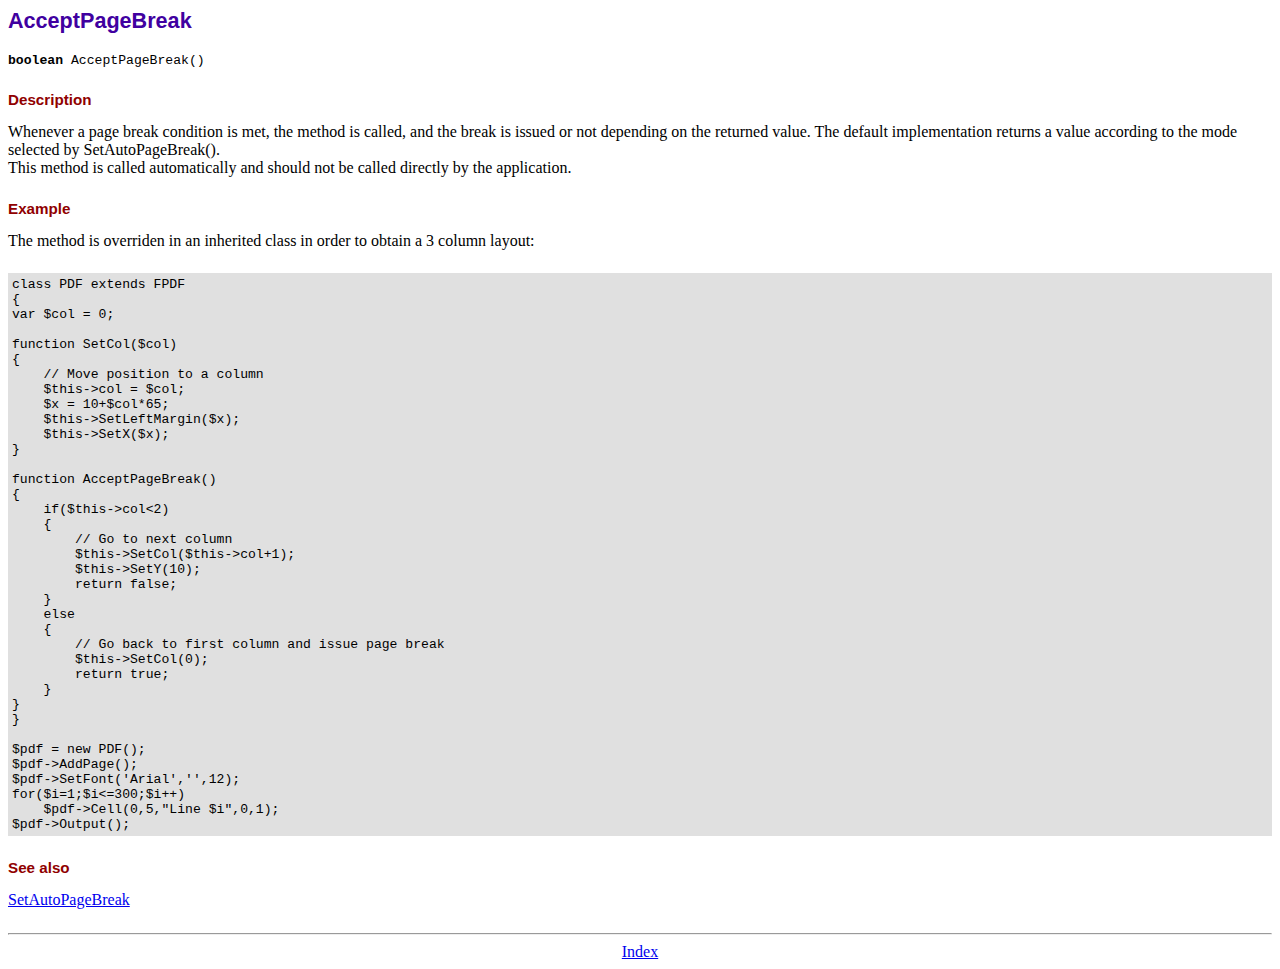
<file: doc/acceptpagebreak.htm>
<!DOCTYPE html PUBLIC "-//W3C//DTD HTML 4.01 Transitional//EN">
<html>
<head>
<meta http-equiv="Content-Type" content="text/html; charset=ISO-8859-1">
<title>AcceptPageBreak</title>
<link type="text/css" rel="stylesheet" href="../fpdf.css">
</head>
<body>
<h1>AcceptPageBreak</h1>
<code><b>boolean</b> AcceptPageBreak()</code>
<h2>Description</h2>
Whenever a page break condition is met, the method is called, and the break is issued or not
depending on the returned value. The default implementation returns a value according to the
mode selected by SetAutoPageBreak().
<br>
This method is called automatically and should not be called directly by the application.
<h2>Example</h2>
The method is overriden in an inherited class in order to obtain a 3 column layout:
<div class="doc-source">
<pre><code>class PDF extends FPDF
{
var $col = 0;

function SetCol($col)
{
    // Move position to a column
    $this-&gt;col = $col;
    $x = 10+$col*65;
    $this-&gt;SetLeftMargin($x);
    $this-&gt;SetX($x);
}

function AcceptPageBreak()
{
    if($this-&gt;col&lt;2)
    {
        // Go to next column
        $this-&gt;SetCol($this-&gt;col+1);
        $this-&gt;SetY(10);
        return false;
    }
    else
    {
        // Go back to first column and issue page break
        $this-&gt;SetCol(0);
        return true;
    }
}
}

$pdf = new PDF();
$pdf-&gt;AddPage();
$pdf-&gt;SetFont('Arial','',12);
for($i=1;$i&lt;=300;$i++)
    $pdf-&gt;Cell(0,5,"Line $i",0,1);
$pdf-&gt;Output();</code></pre>
</div>
<h2>See also</h2>
<a href="setautopagebreak.htm">SetAutoPageBreak</a>
<hr style="margin-top:1.5em">
<div style="text-align:center"><a href="index.htm">Index</a></div>
</body>
</html>
</file>
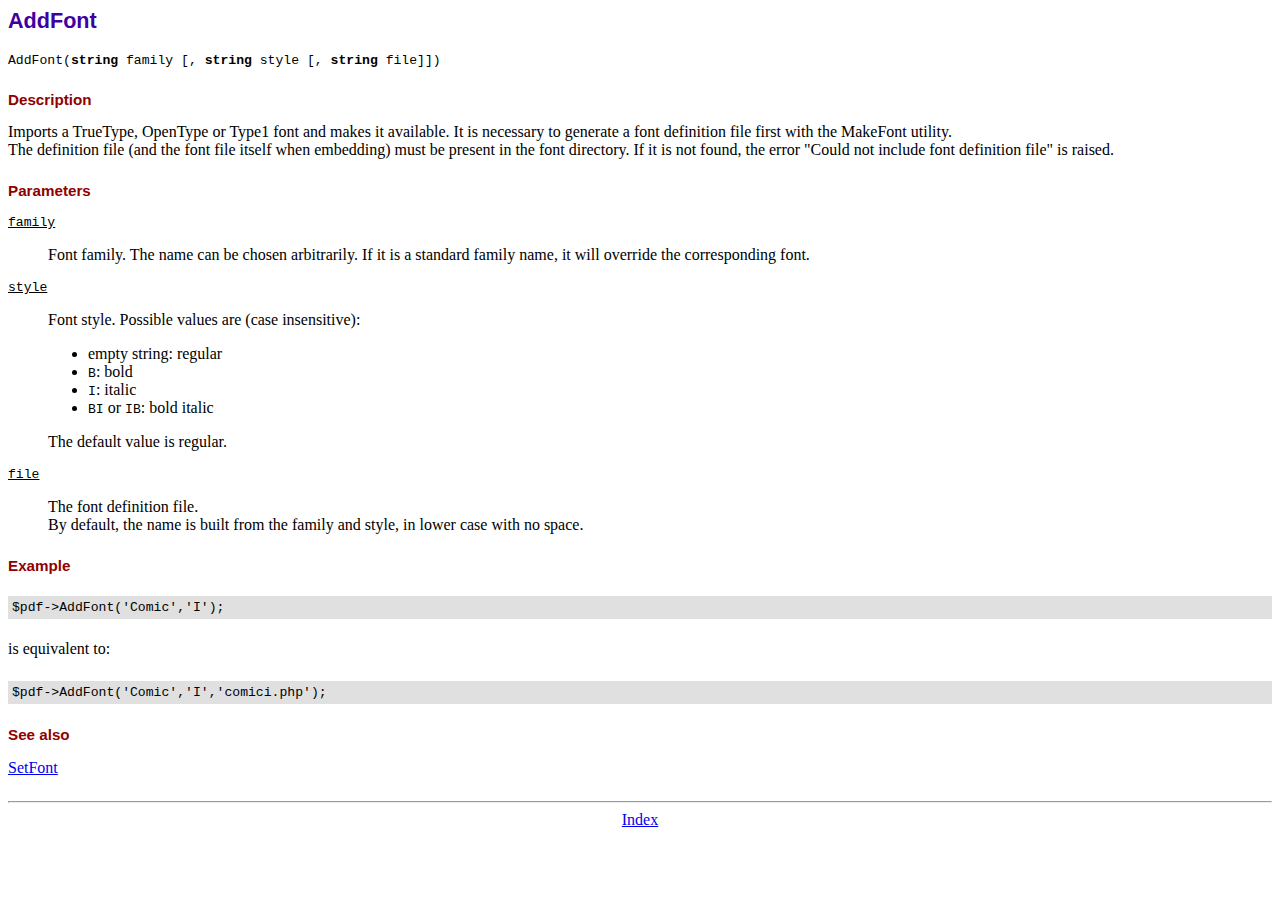
<file: doc/addfont.htm>
<!DOCTYPE html PUBLIC "-//W3C//DTD HTML 4.01 Transitional//EN">
<html>
<head>
<meta http-equiv="Content-Type" content="text/html; charset=ISO-8859-1">
<title>AddFont</title>
<link type="text/css" rel="stylesheet" href="../fpdf.css">
</head>
<body>
<h1>AddFont</h1>
<code>AddFont(<b>string</b> family [, <b>string</b> style [, <b>string</b> file]])</code>
<h2>Description</h2>
Imports a TrueType, OpenType or Type1 font and makes it available. It is necessary to generate a font
definition file first with the MakeFont utility.
<br>
The definition file (and the font file itself when embedding) must be present in the font directory.
If it is not found, the error "Could not include font definition file" is raised.
<h2>Parameters</h2>
<dl class="param">
<dt><code>family</code></dt>
<dd>
Font family. The name can be chosen arbitrarily. If it is a standard family name, it will
override the corresponding font.
</dd>
<dt><code>style</code></dt>
<dd>
Font style. Possible values are (case insensitive):
<ul>
<li>empty string: regular</li>
<li><code>B</code>: bold</li>
<li><code>I</code>: italic</li>
<li><code>BI</code> or <code>IB</code>: bold italic</li>
</ul>
The default value is regular.
</dd>
<dt><code>file</code></dt>
<dd>
The font definition file.
<br>
By default, the name is built from the family and style, in lower case with no space.
</dd>
</dl>
<h2>Example</h2>
<div class="doc-source">
<pre><code>$pdf-&gt;AddFont('Comic','I');</code></pre>
</div>
is equivalent to:
<div class="doc-source">
<pre><code>$pdf-&gt;AddFont('Comic','I','comici.php');</code></pre>
</div>
<h2>See also</h2>
<a href="setfont.htm">SetFont</a>
<hr style="margin-top:1.5em">
<div style="text-align:center"><a href="index.htm">Index</a></div>
</body>
</html>
</file>
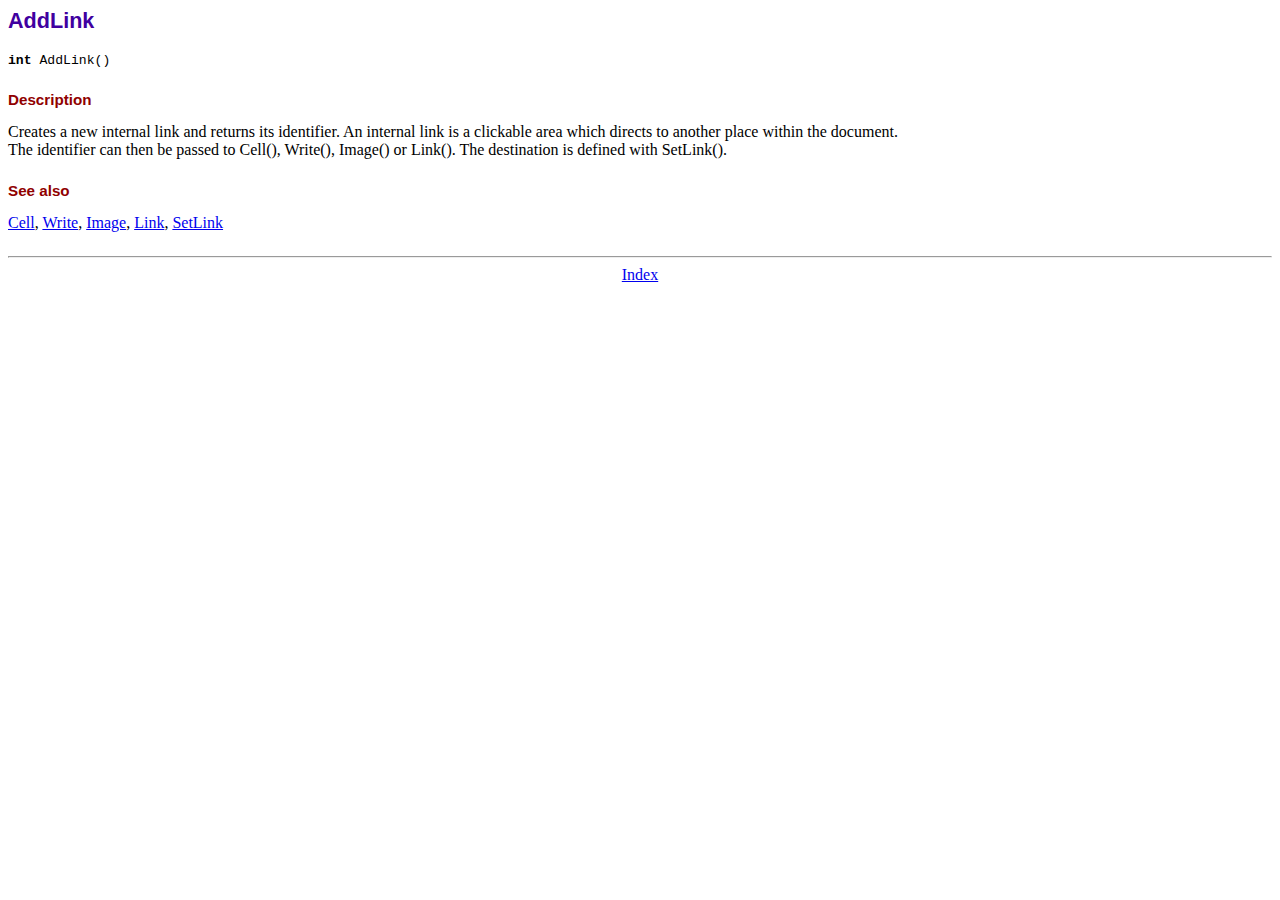
<file: doc/addlink.htm>
<!DOCTYPE html PUBLIC "-//W3C//DTD HTML 4.01 Transitional//EN">
<html>
<head>
<meta http-equiv="Content-Type" content="text/html; charset=ISO-8859-1">
<title>AddLink</title>
<link type="text/css" rel="stylesheet" href="../fpdf.css">
</head>
<body>
<h1>AddLink</h1>
<code><b>int</b> AddLink()</code>
<h2>Description</h2>
Creates a new internal link and returns its identifier. An internal link is a clickable area
which directs to another place within the document.
<br>
The identifier can then be passed to Cell(), Write(), Image() or Link(). The destination is
defined with SetLink().
<h2>See also</h2>
<a href="cell.htm">Cell</a>,
<a href="write.htm">Write</a>,
<a href="image.htm">Image</a>,
<a href="link.htm">Link</a>,
<a href="setlink.htm">SetLink</a>
<hr style="margin-top:1.5em">
<div style="text-align:center"><a href="index.htm">Index</a></div>
</body>
</html>
</file>
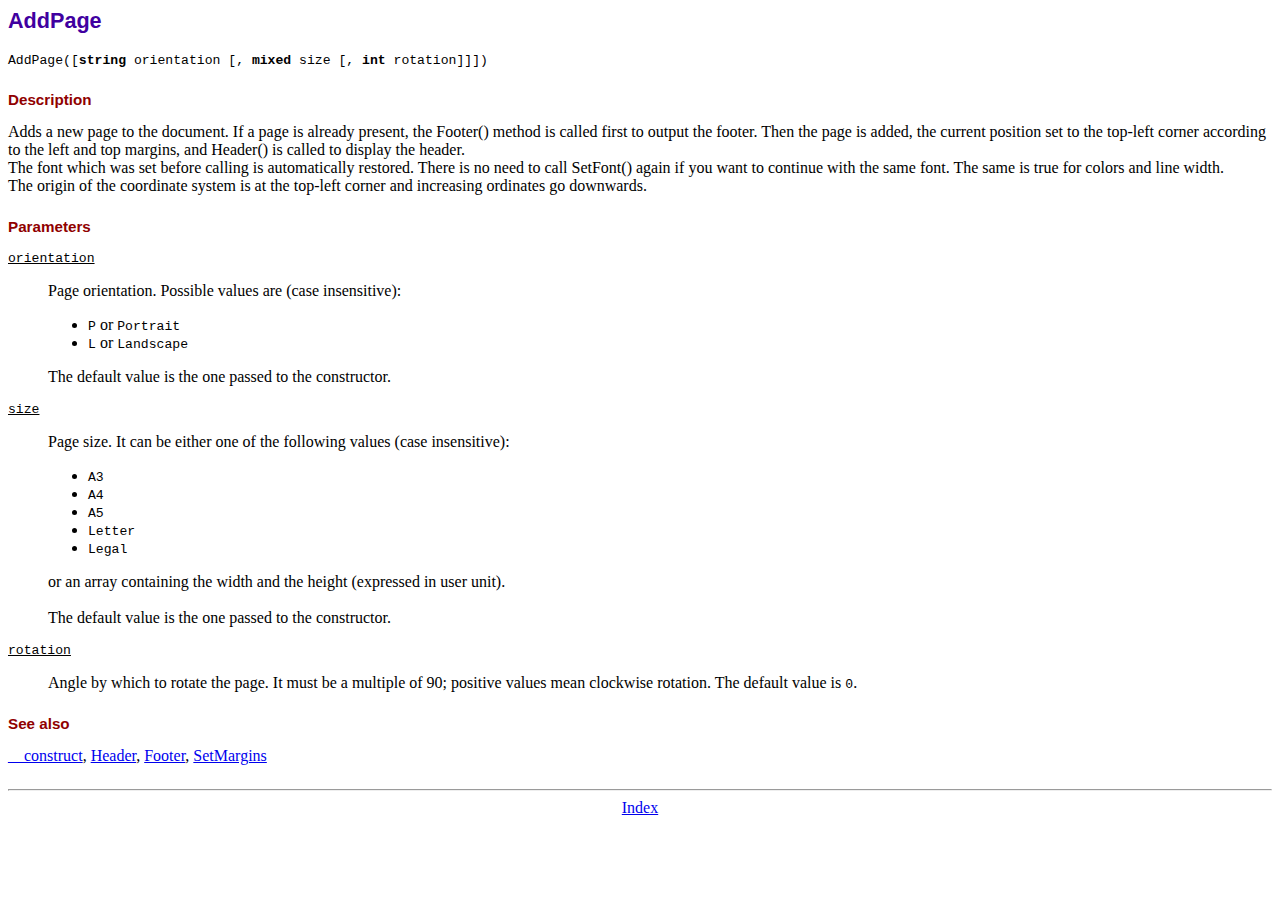
<file: doc/addpage.htm>
<!DOCTYPE html PUBLIC "-//W3C//DTD HTML 4.01 Transitional//EN">
<html>
<head>
<meta http-equiv="Content-Type" content="text/html; charset=ISO-8859-1">
<title>AddPage</title>
<link type="text/css" rel="stylesheet" href="../fpdf.css">
</head>
<body>
<h1>AddPage</h1>
<code>AddPage([<b>string</b> orientation [, <b>mixed</b> size [, <b>int</b> rotation]]])</code>
<h2>Description</h2>
Adds a new page to the document. If a page is already present, the Footer() method is called
first to output the footer. Then the page is added, the current position set to the top-left
corner according to the left and top margins, and Header() is called to display the header.
<br>
The font which was set before calling is automatically restored. There is no need to call
SetFont() again if you want to continue with the same font. The same is true for colors and
line width.
<br>
The origin of the coordinate system is at the top-left corner and increasing ordinates go
downwards.
<h2>Parameters</h2>
<dl class="param">
<dt><code>orientation</code></dt>
<dd>
Page orientation. Possible values are (case insensitive):
<ul>
<li><code>P</code> or <code>Portrait</code></li>
<li><code>L</code> or <code>Landscape</code></li>
</ul>
The default value is the one passed to the constructor.
</dd>
<dt><code>size</code></dt>
<dd>
Page size. It can be either one of the following values (case insensitive):
<ul>
<li><code>A3</code></li>
<li><code>A4</code></li>
<li><code>A5</code></li>
<li><code>Letter</code></li>
<li><code>Legal</code></li>
</ul>
or an array containing the width and the height (expressed in user unit).<br>
<br>
The default value is the one passed to the constructor.
</dd>
<dt><code>rotation</code></dt>
<dd>
Angle by which to rotate the page. It must be a multiple of 90; positive values
mean clockwise rotation. The default value is <code>0</code>.
</dd>
</dl>
<h2>See also</h2>
<a href="__construct.htm">__construct</a>,
<a href="header.htm">Header</a>,
<a href="footer.htm">Footer</a>,
<a href="setmargins.htm">SetMargins</a>
<hr style="margin-top:1.5em">
<div style="text-align:center"><a href="index.htm">Index</a></div>
</body>
</html>
</file>
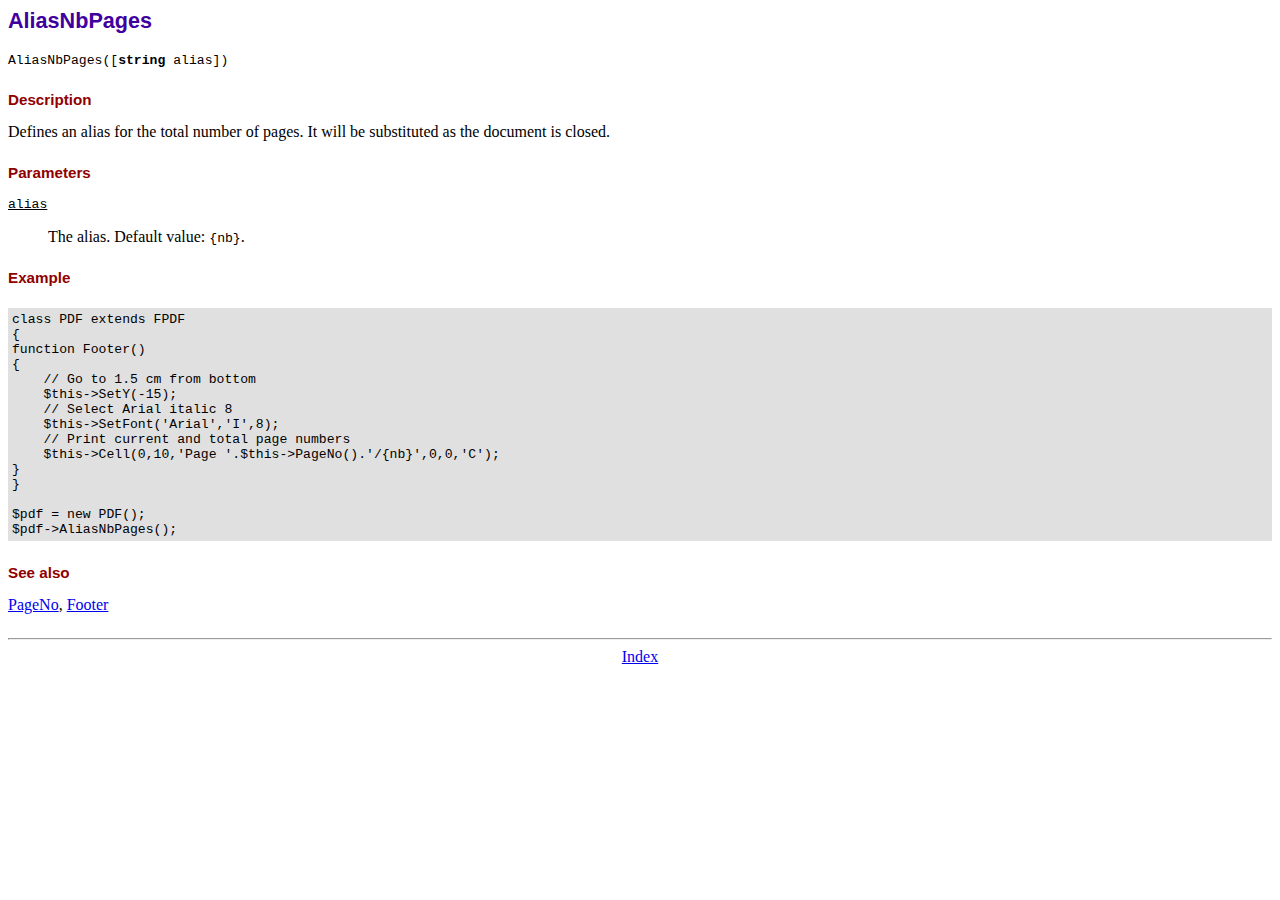
<file: doc/aliasnbpages.htm>
<!DOCTYPE html PUBLIC "-//W3C//DTD HTML 4.01 Transitional//EN">
<html>
<head>
<meta http-equiv="Content-Type" content="text/html; charset=ISO-8859-1">
<title>AliasNbPages</title>
<link type="text/css" rel="stylesheet" href="../fpdf.css">
</head>
<body>
<h1>AliasNbPages</h1>
<code>AliasNbPages([<b>string</b> alias])</code>
<h2>Description</h2>
Defines an alias for the total number of pages. It will be substituted as the document is
closed.
<h2>Parameters</h2>
<dl class="param">
<dt><code>alias</code></dt>
<dd>
The alias. Default value: <code>{nb}</code>.
</dd>
</dl>
<h2>Example</h2>
<div class="doc-source">
<pre><code>class PDF extends FPDF
{
function Footer()
{
    // Go to 1.5 cm from bottom
    $this-&gt;SetY(-15);
    // Select Arial italic 8
    $this-&gt;SetFont('Arial','I',8);
    // Print current and total page numbers
    $this-&gt;Cell(0,10,'Page '.$this-&gt;PageNo().'/{nb}',0,0,'C');
}
}

$pdf = new PDF();
$pdf-&gt;AliasNbPages();</code></pre>
</div>
<h2>See also</h2>
<a href="pageno.htm">PageNo</a>,
<a href="footer.htm">Footer</a>
<hr style="margin-top:1.5em">
<div style="text-align:center"><a href="index.htm">Index</a></div>
</body>
</html>
</file>
<file: fpdf.css>
body {font-family:"Times New Roman",serif}
h1 {font:bold 135% Arial,sans-serif; color:#4000A0; margin-bottom:0.9em}
h2 {font:bold 95% Arial,sans-serif; color:#900000; margin-top:1.5em; margin-bottom:1em}
dl.param dt {text-decoration:underline}
dl.param dd {margin-top:1em; margin-bottom:1em}
dl.param ul {margin-top:1em; margin-bottom:1em}
tt, code, kbd {font-family:"Courier New",Courier,monospace; font-size:82%}
div.source {margin-top:1.4em; margin-bottom:1.3em}
div.source pre {display:table; border:1px solid #24246A; width:100%; margin:0em; font-family:inherit; font-size:100%}
div.source code {display:block; border:1px solid #C5C5EC; background-color:#F0F5FF; padding:6px; color:#000000}
div.doc-source {margin-top:1.4em; margin-bottom:1.3em}
div.doc-source pre {display:table; width:100%; margin:0em; font-family:inherit; font-size:100%}
div.doc-source code {display:block; background-color:#E0E0E0; padding:4px}
.kw {color:#000080; font-weight:bold}
.str {color:#CC0000}
.cmt {color:#008000}
p.demo {text-align:center; margin-top:-0.9em}
a.demo {text-decoration:none; font-weight:bold; color:#0000CC}
a.demo:link {text-decoration:none; font-weight:bold; color:#0000CC}
a.demo:hover {text-decoration:none; font-weight:bold; color:#0000FF}
a.demo:active {text-decoration:none; font-weight:bold; color:#0000FF}
</file>
<file: css/style.css>
body{
background:grey;
}

.body_wrapper{
width:1024px;
height:637px;
background:white;
margin:0px auto;
}

.header{
width:1024px;
height:145px;
background:url("../images/header.jpg");
}

.login_wrapper{
height:300px;
width:300px;
background:grey;
margin:0px auto;
margin-top:80px;
padding:30px 30px;
border-radius:20px;
box-shadow:0px 0px 5px #494949;
text-align:center;
transition:.3s;
}

.login_wrapper a{
color:white;
}

.login_wrapper:hover{
box-shadow:0px 0px 7px black;
transition:.3s;
}

.content{
background:white;
width:1024px;
height:493px;
}

.side_menu{
float:left;
width:200px;
height:493px;
font-family:Arial;
font-size:16px;
background:#d5d5d5;
color:#434343;
float:left;
padding-top:100px;
}

.side_menu li{
list-style:none;
line-height:30px;

}

.side_menu li a{
display:block;
width:200px;
padding:10px 10px;
padding-left:19px;
text-decoration:none;
color:#434343;
}
.side_menu li a:hover{
transition:.5s;
background:#e0e0e0;
box-shadow:0px 0px 3px #797979;
}

.notif{
box-shadow: -3px 0px 3px 0px #aaa;
padding:30px 30px;
float:left;
width:824px;
height:493px;
background:#eeeeee;
overflow:scroll;
}

.notif table{
box-shadow: 0 4px 8px 0 rgba(0, 0, 0, 0.2), 0 6px 20px 0 rgba(0, 0, 0, 0.19);
}
.notif table tr td{
padding:10px 10px;
}

.header a{
text-decoration:none;
font-size:18px;
color:white;
float:right;
margin-top:115px;
margin-right:10px;
}

.notif td{
padding:5px 5px;
}
.notif th{
padding:5px 5px;
}

.notif input{
width:125px;
}

.notif table input{
width:75px;
}

.active{
background:#eeeeee;
}

.spl tr td a{
display:block;
text-decoration:none;
color:black;
}

.edit tr td input{
width:400px;
}

.form_wrapper{
width:1024px;
height:500px;
overflow:scroll;
padding:20px 20px;
}
.form_wrapper table{
margin:0px auto;
}
.form_wrapper td{
height:60px;
width:250px;
}

.form_wrapper td input{
width:300px;
}

.pop{
display:none;
margin:0px auto;
width:100px;
background:white;
color:black;
box-shadow: 0 4px 8px 0 rgba(0, 0, 0, 0.2), 0 6px 20px 0 rgba(0, 0, 0, 0.19);
padding-top:5px;
}

.pop table{
height:50px;
}
.pop table tr td a{
color:black;
display:block;
text-decoration:none;
height:30px;
width:100px;
padding-left:15px;
padding-top:6px;
}
.pop table tr td a:hover{
background:#cfcfcf;
transition:.3s;
}
.pop table td{
height:25px;
}

.notif table tr th{
background:#2282be;
color:white;
}

.notif table{
background:white;
}

.head{
background:#2282be;
color:white;
}

.sub-menu-parent {
 position: relative; 
color:black;
 }

.sub-menu { 
color:black;
  visibility: hidden; /* hides sub-menu */
  opacity: 0;
  position: absolute;
  top: 100%;
  left: 0;
  width: 100%;
  transform: translateY(-2em);
  z-index: -1;
  transition: all 0.3s ease-in-out 0s, visibility 0s linear 0.3s, z-index 0s linear 0.01s;
}

ul li{
margin-left:-40px; 
list-style:none;
}
ul li a{
padding-top:4px;
text-decoration:none;
display:inline-block;
height:30px;
width:100px;
background:#eeeeee;
color:black;
box-shadow: 0 4px 8px 0 rgba(0, 0, 0, 0.2), 0 6px 20px 0 rgba(0, 0, 0, 0.19);
}
.sub-menu-parent:hover .sub-menu {

  visibility: visible; /* shows sub-menu */
  opacity: 1;
  z-index: 1;
  transform: translateY(0%);
  transition-delay: 0s, 0s, 0.3s;
  }

.msg{
font-size:18px;
width:760px;
height:400px;
border-radius:10px;
background:white;
border-style:solid;
border-width:1;
border-color:#cfcfcf;
padding:20px 20px;
padding-bottom:0px;
overflow:scroll;
}  

.text{
margin-top:10px;
width:760px;
height:50px;
}

.bubble{
background:#EEEEEE;
box-shadow:0 0 5px #b5b5b5;
width:100%;
margin-bottom:20px;
}
.bubble-head{
padding:5px 5px;
color:white;
height:35px;
background:#2282be;
}

.bubble-head p{
float:right;
}

.msg_cont{
padding:5px 5px;
}
</file>
